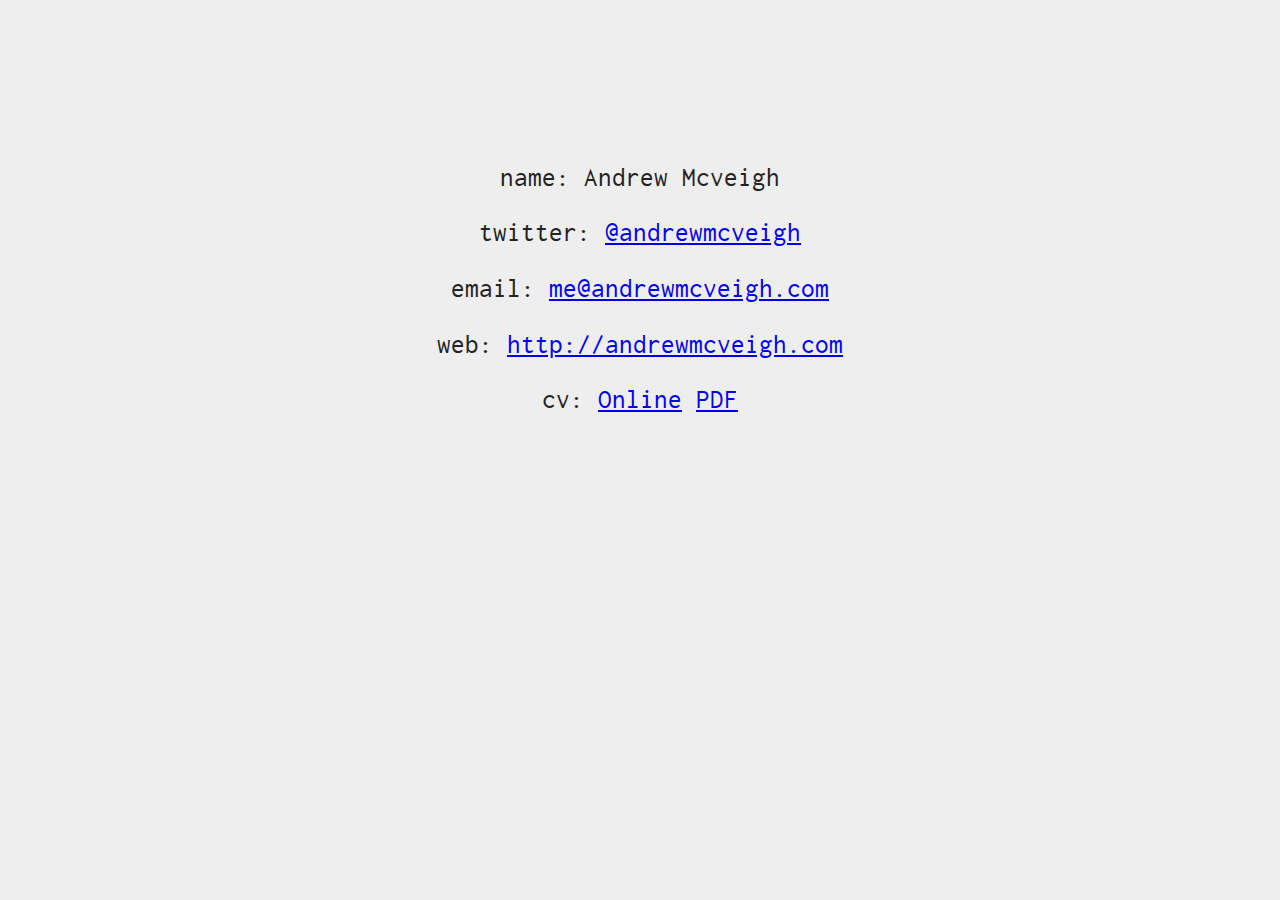
<file: index.html>
<!DOCTYPE html>
<html><head><title>andrewmcveigh.com</title><meta content="IE=8" http-equiv="x-ua-compatible" /></head><style type="text/css">
@font-face {
    font-family: 'InconsolataMedium';
    src: url('/font/Inconsolata-webfont.eot');
    src: url('/font/Inconsolata-webfont.eot?#iefix') format('embedded-opentype'),
         url('/font/Inconsolata-webfont.woff') format('woff'),
         url('/font/Inconsolata-webfont.ttf') format('truetype'),
         url('/font/Inconsolata-webfont.svg#InconsolataMedium') format('svg');
    font-weight: normal;
    font-style: normal;
}body {
  background-color: #EEE;
  color: #222;
  padding: 10% 0;}

p {
  text-align: center;
  font: 20pt 'InconsolataMedium';}

</style><body><p>name: Andrew Mcveigh</p><p>twitter: <a href="//twitter.com/andrewmcveigh">@andrewmcveigh</a></p><p>email: <a href="mailto:me@andrewmcveigh.com">me@andrewmcveigh.com</a></p><p>web: <a href="//andrewmcveigh.com">http://andrewmcveigh.com</a></p><p>cv: <a href="https://github.com/andrewmcveigh/curriculum-vitae">Online</a>&nbsp;<a href="https://github.com/andrewmcveigh/curriculum-vitae/blob/master/andrew_mcveigh-cv.pdf?raw=true">PDF</a></p></body></html>
</file>
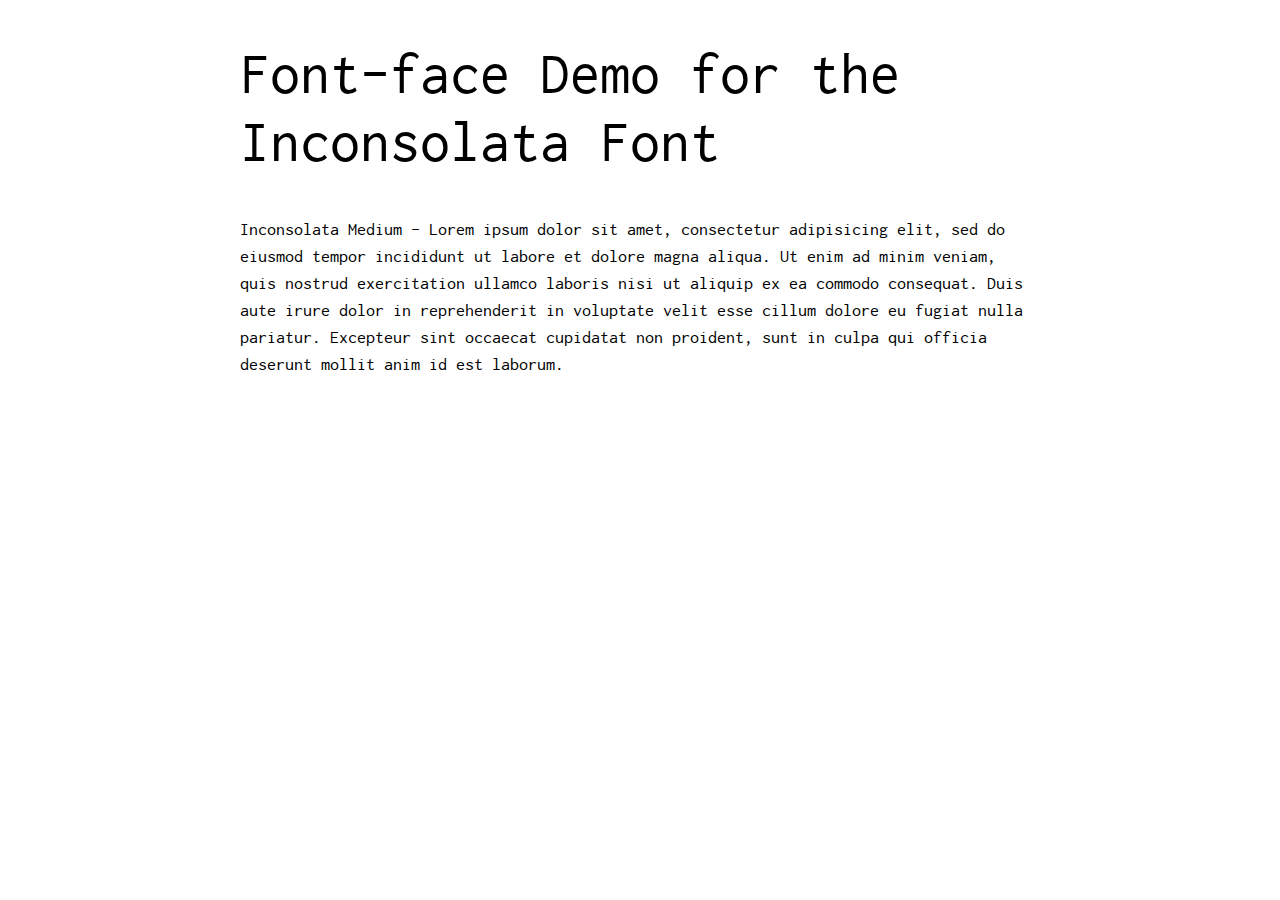
<file: font/demo.html>
<!DOCTYPE html PUBLIC "-//W3C//DTD XHTML 1.0 Strict//EN"
	"http://www.w3.org/TR/xhtml1/DTD/xhtml1-strict.dtd">

<html xmlns="http://www.w3.org/1999/xhtml" xml:lang="en" lang="en">
<head>
	<meta http-equiv="Content-Type" content="text/html; charset=utf-8"/>

	<title>Font Face Demo</title>
	<link rel="stylesheet" href="stylesheet.css" type="text/css" charset="utf-8">
	<style type="text/css" media="screen">
		h1.fontface {font: 60px/68px 'InconsolataMedium', Arial, sans-serif;letter-spacing: 0;}

		p.style1 {font: 18px/27px 'InconsolataMedium', Arial, sans-serif;}
		
		#container {
			width: 800px;
			margin-left: auto;
			margin-right: auto;
		}
	</style>
</head>

<body>
	<div id="container">
		<h1 class="fontface">Font-face Demo for the Inconsolata Font</h1>
	
	 

	<p class="style1">Inconsolata Medium - Lorem ipsum dolor sit amet, consectetur adipisicing elit, sed do eiusmod tempor incididunt ut labore et dolore magna aliqua. Ut enim ad minim veniam, quis nostrud exercitation ullamco laboris nisi ut aliquip ex ea commodo consequat. Duis aute irure dolor in reprehenderit in voluptate velit esse cillum dolore eu fugiat nulla pariatur. Excepteur sint occaecat cupidatat non proident, sunt in culpa qui officia deserunt mollit anim id est laborum.</p>

		</div>
</body>
</html>
</file>
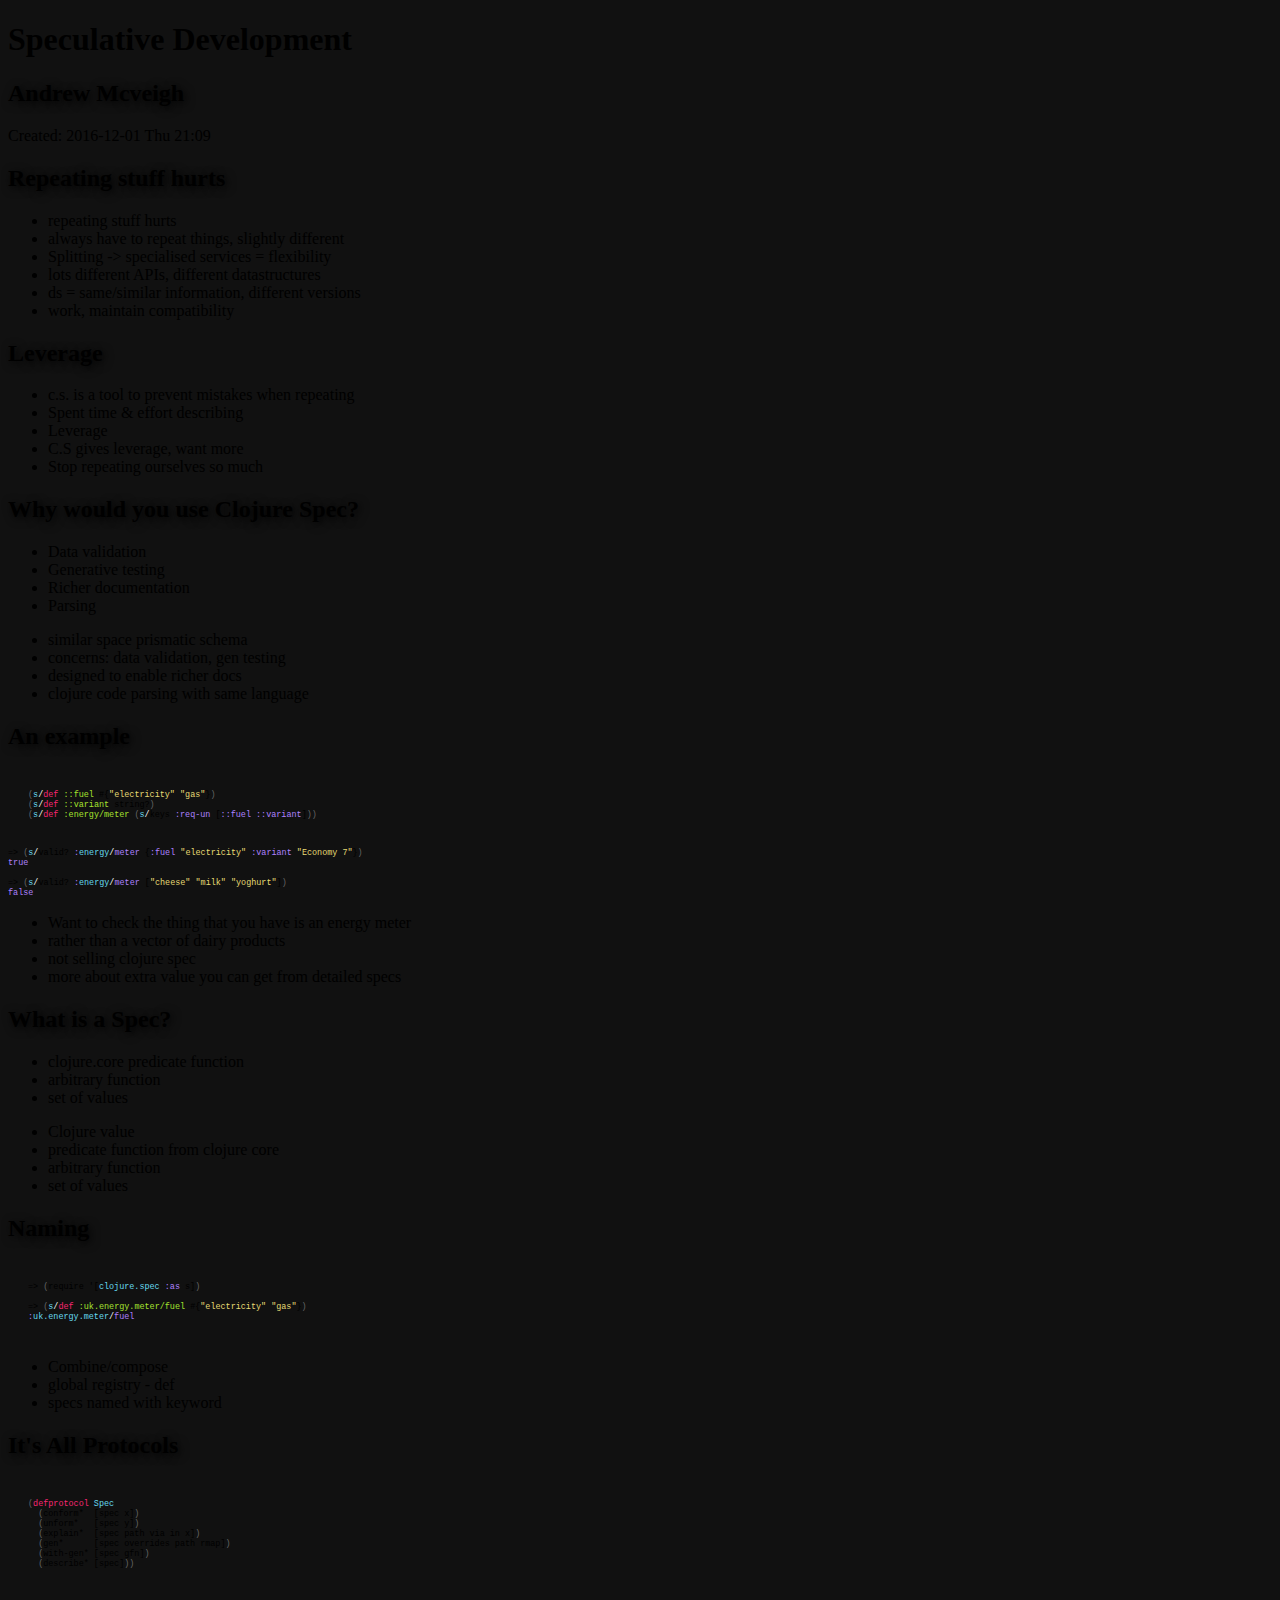
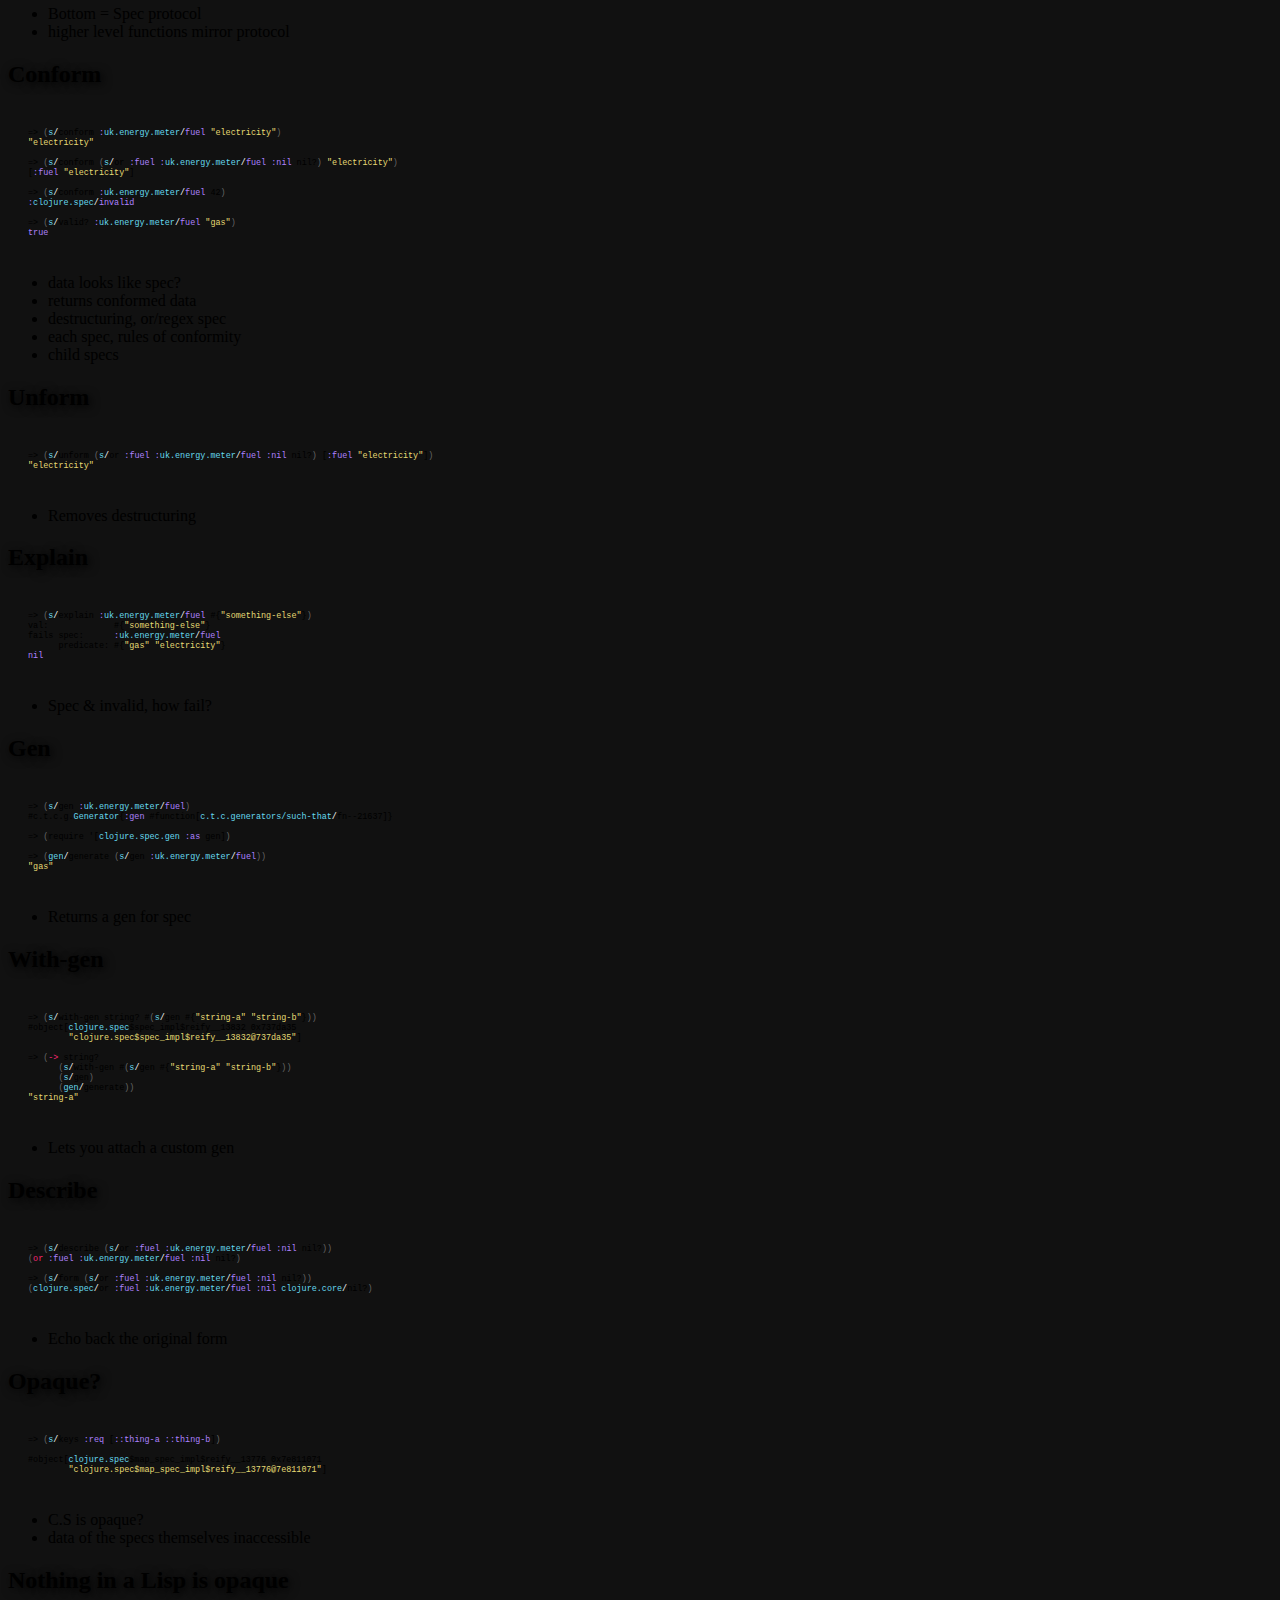
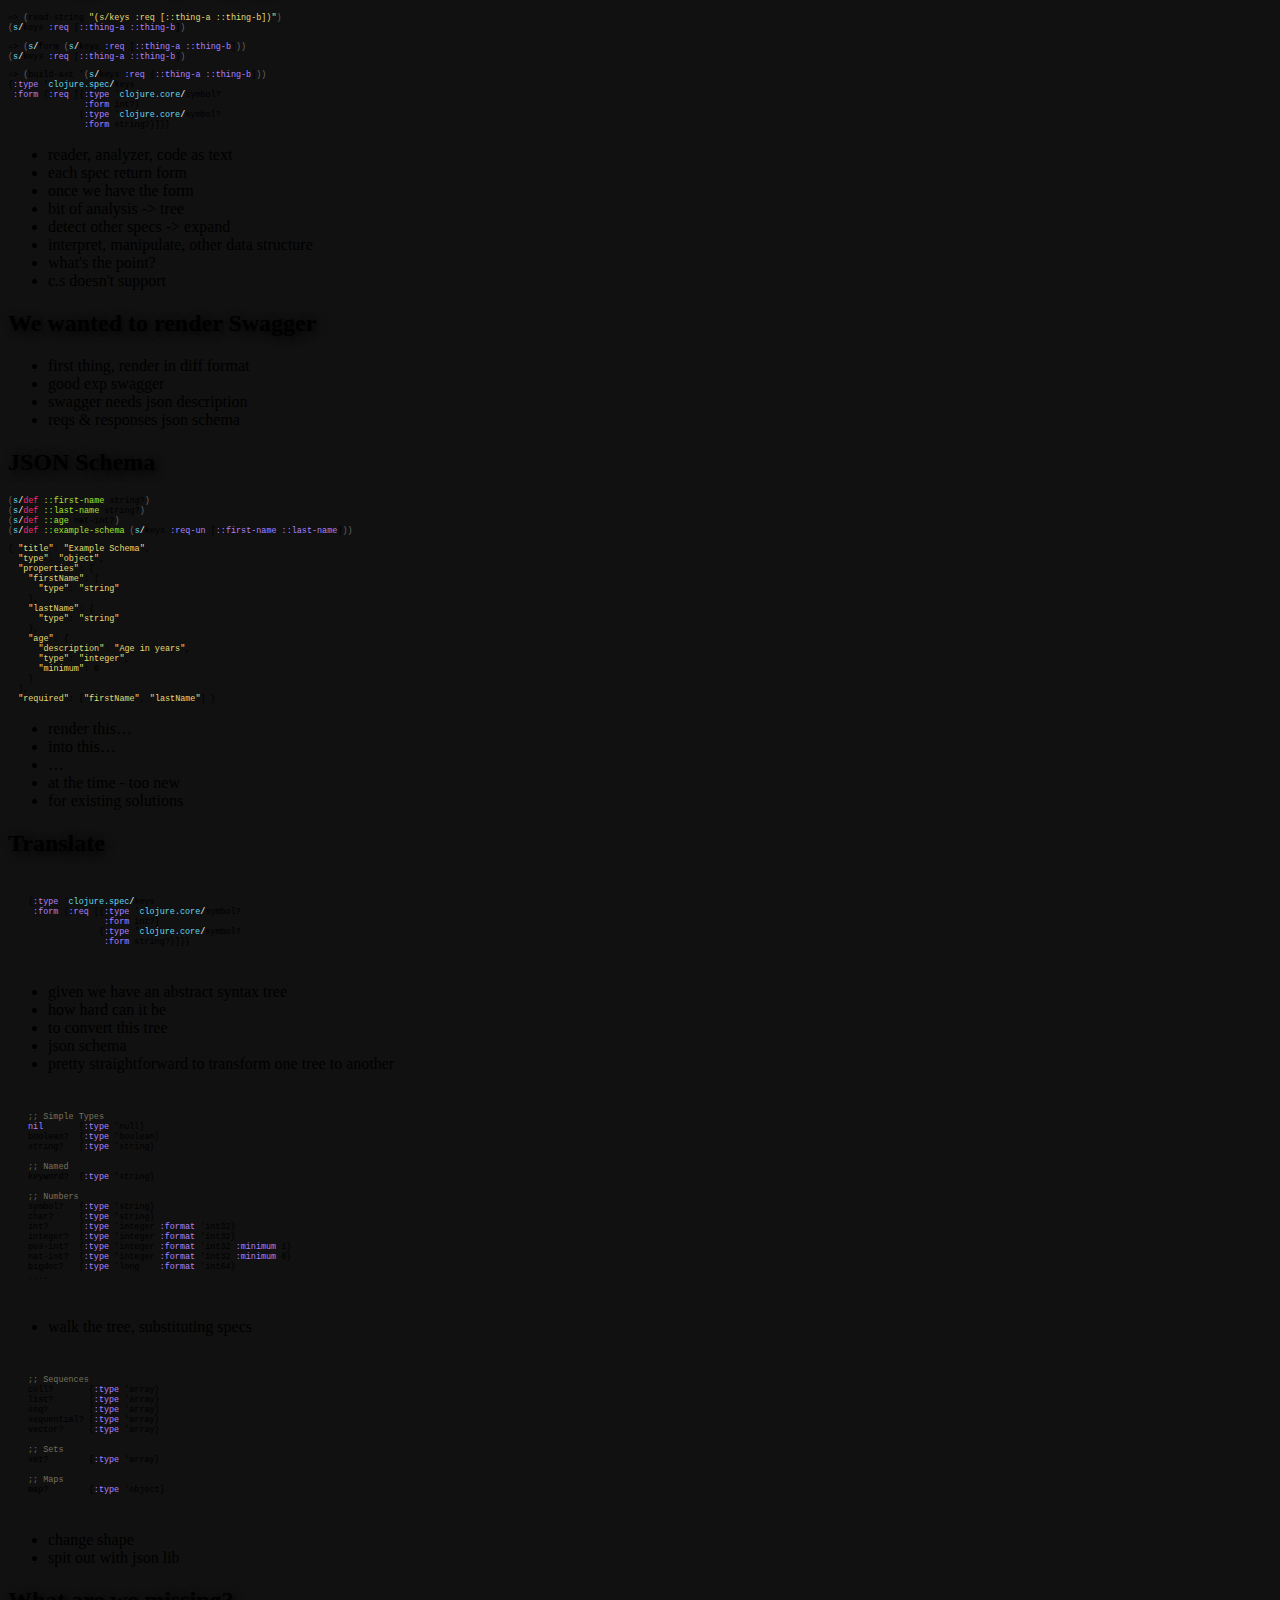
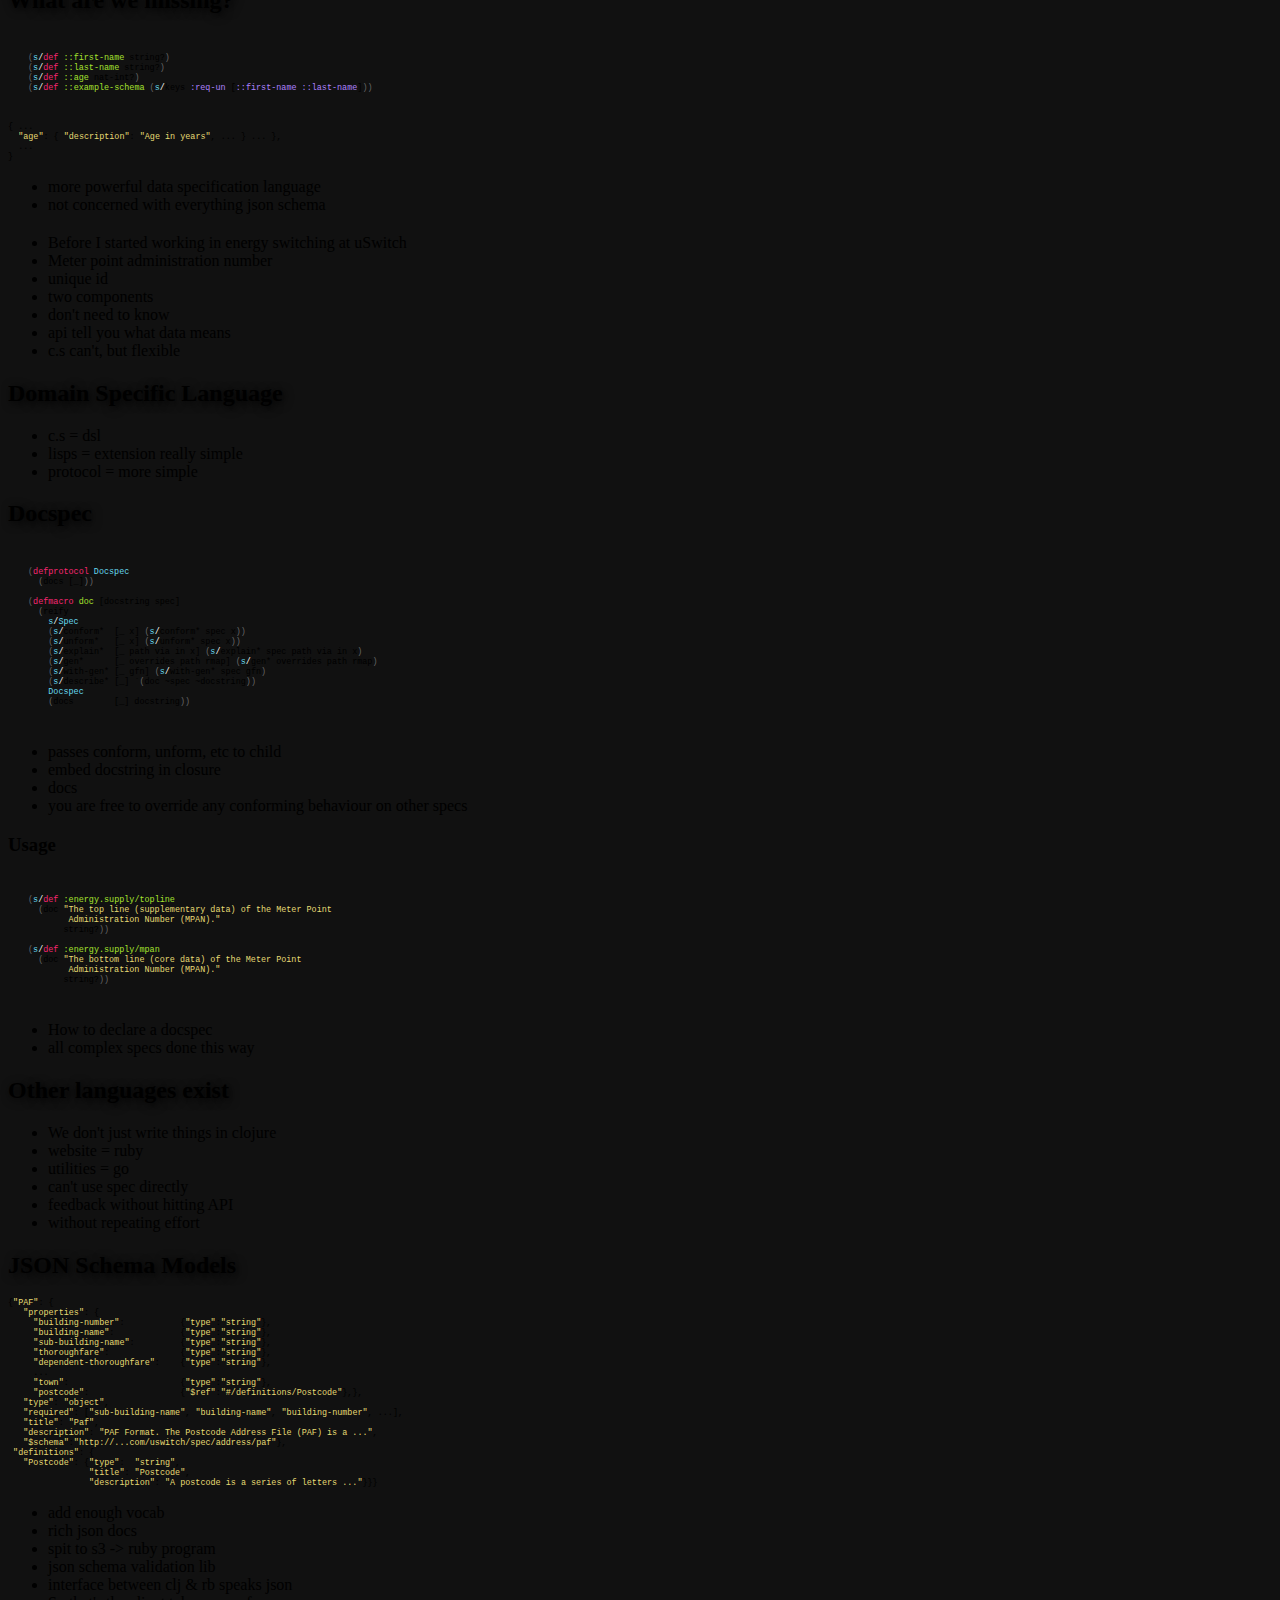
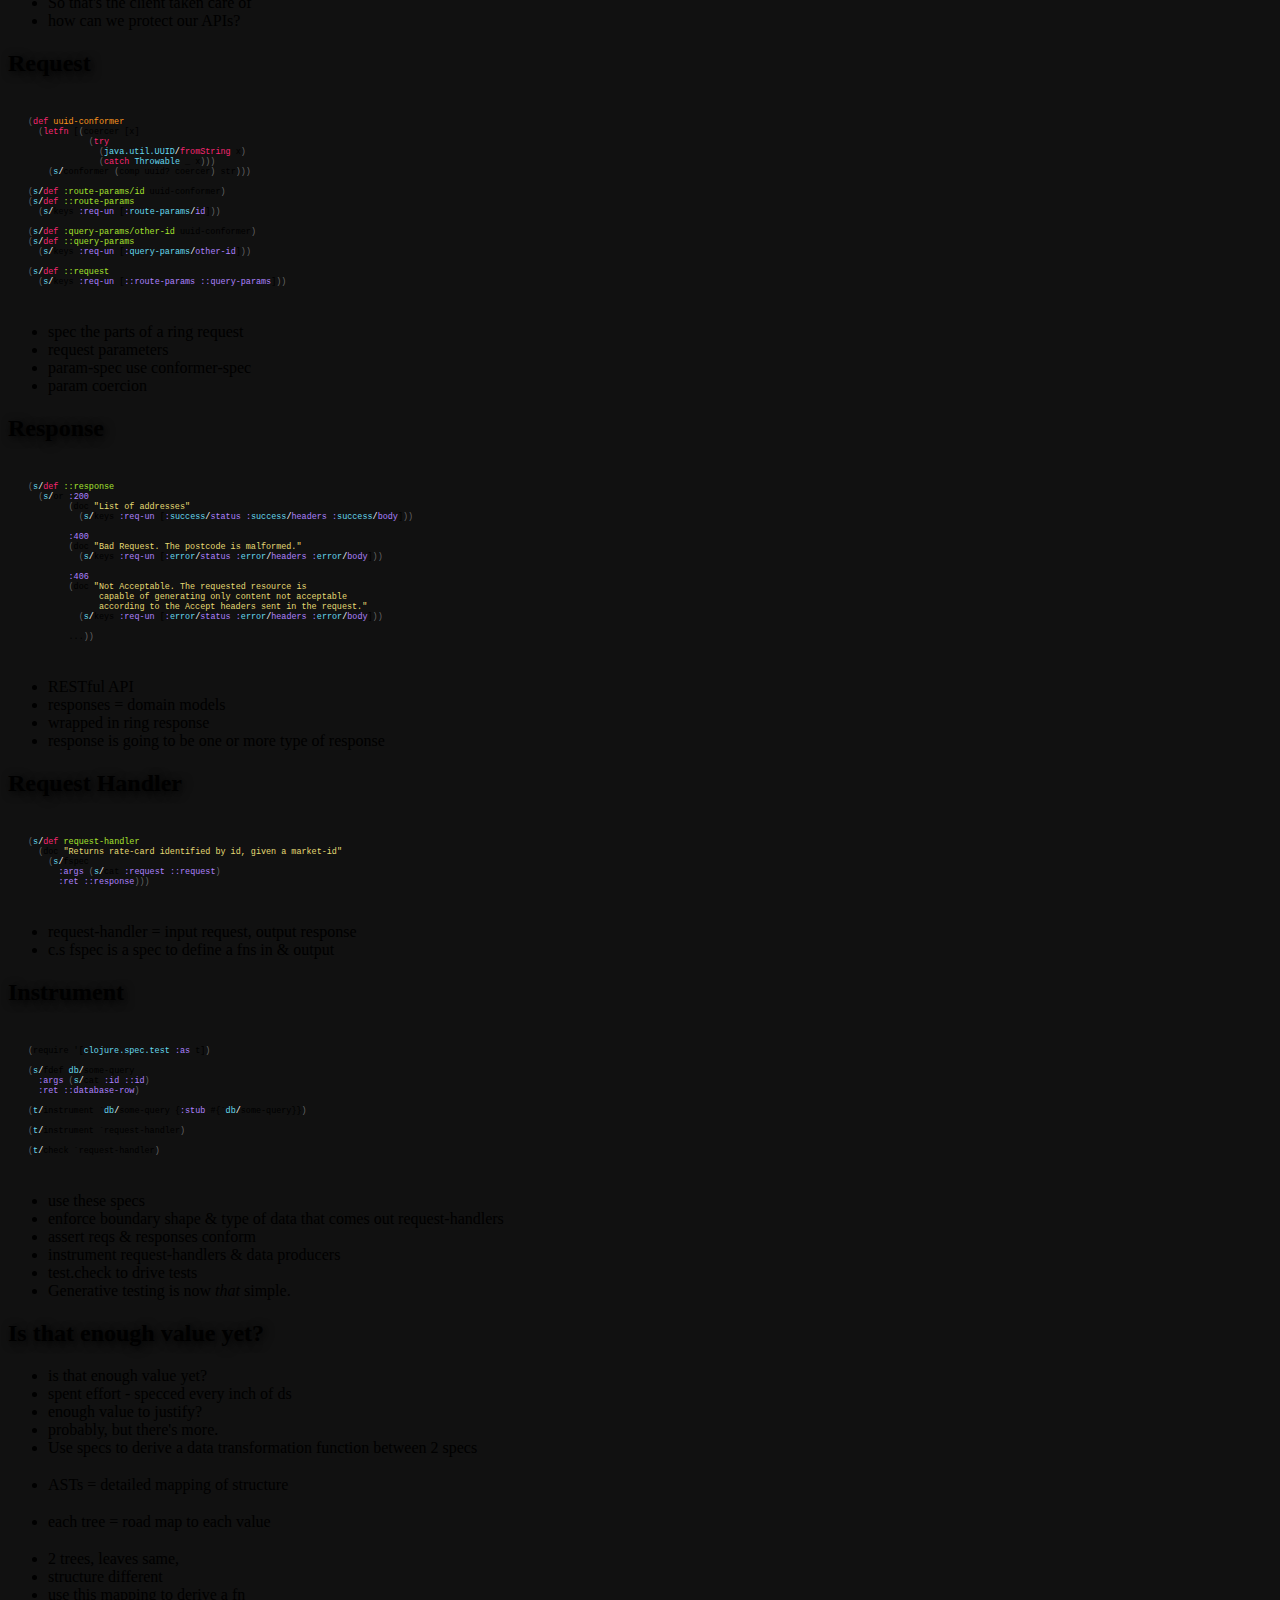
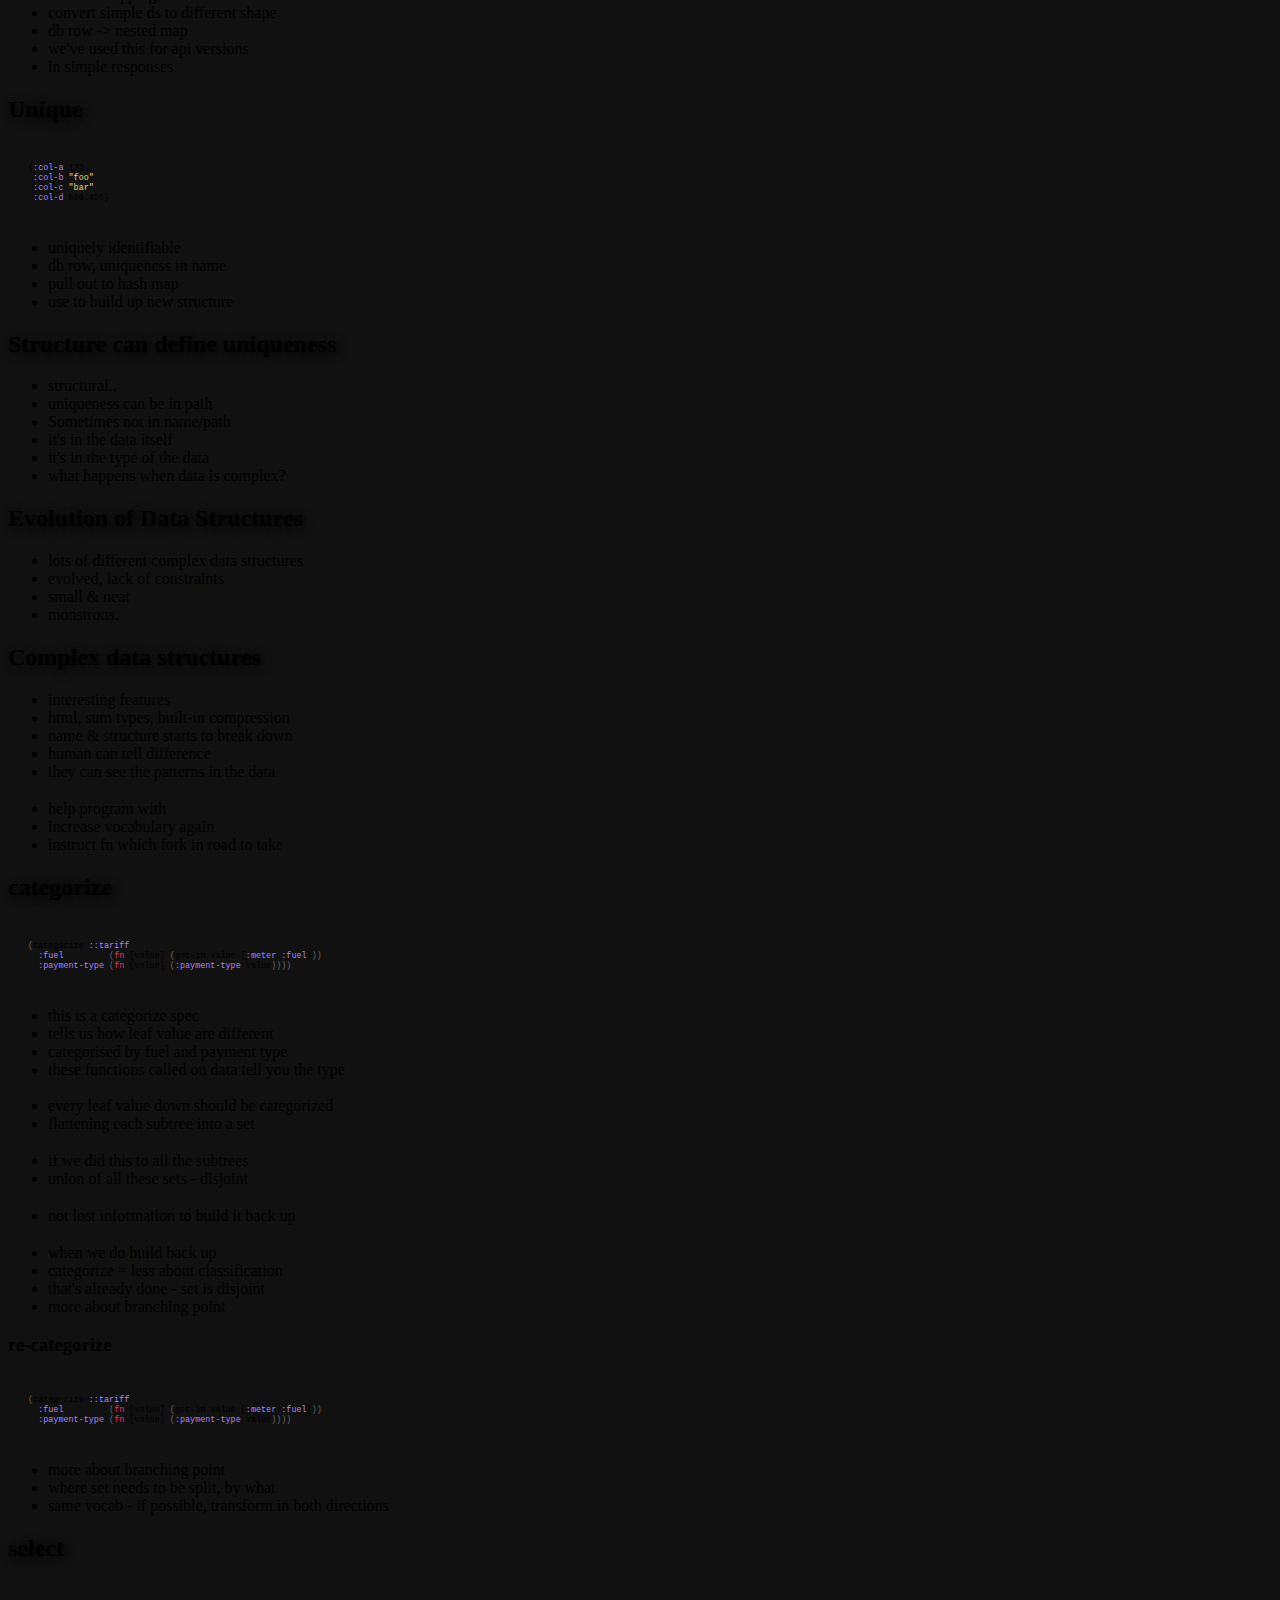
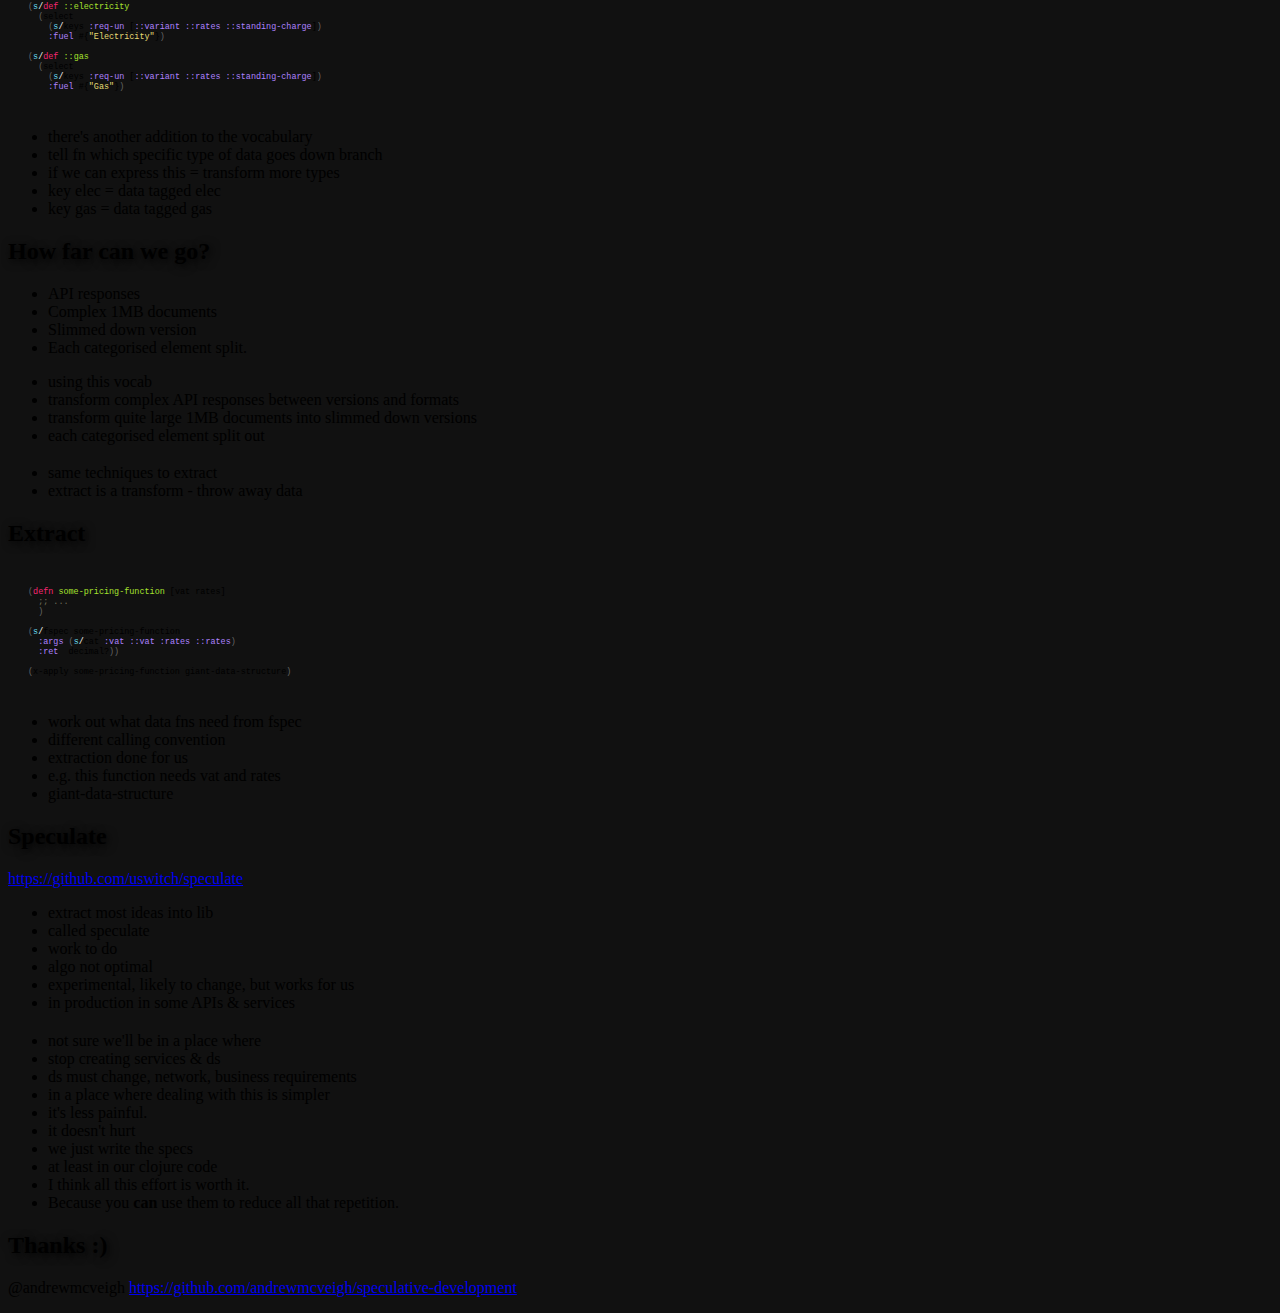
<file: talks/speculative-development/slides.html>
<!DOCTYPE html>
<html lang="en">
<head>
<meta charset="utf-8"/>
<title>Speculative Development</title>
<meta name="author" content="(Andrew Mcveigh)"/>
<style type="text/css">
.underline { text-decoration: underline; }
</style>
<link rel="stylesheet" href="file:///home/andrewmcveigh/code/reveal.js/css/reveal.css"/>

<link rel="stylesheet" href="file:///home/andrewmcveigh/code/reveal.js/css/theme/night.css" id="theme"/>

<link rel="stylesheet" href="./css/override.css"/>

<!-- If the query includes 'print-pdf', include the PDF print sheet -->
<script>
    if( window.location.search.match( /print-pdf/gi ) ) {
        var link = document.createElement( 'link' );
        link.rel = 'stylesheet';
        link.type = 'text/css';
        link.href = 'file:///home/andrewmcveigh/code/reveal.js/css/print/pdf.css';
        document.getElementsByTagName( 'head' )[0].appendChild( link );
    }
</script>
</head>
<body>
<div class="reveal">
<div class="slides">
<section id="sec-title-slide"><h1 class="title">Speculative Development</h1><h2 class="author">Andrew Mcveigh</h2><p class="date">Created: 2016-12-01 Thu 21:09</p>
</section>

<section>
<section id="slide-orgb28b4a0">
<h2 id="orgb28b4a0">Repeating stuff hurts</h2>
<aside class="notes">
<ul>
<li>repeating stuff hurts</li>
<li>always have to repeat things, slightly different</li>
<li>Splitting -&gt; specialised services = flexibility</li>
<li>lots different APIs, different datastructures</li>
<li>ds = same/similar information, different versions</li>
<li>work, maintain compatibility</li>

</ul>

</aside>
</section>
</section>
<section>
<section id="slide-org3d61a5f" data-background="./images/leverage.jpg">
<h2 id="org3d61a5f">Leverage</h2>
<aside class="notes">
<ul>
<li>c.s. is a tool to prevent mistakes when repeating</li>
<li>Spent time &amp; effort describing</li>
<li>Leverage</li>
<li>C.S gives leverage, want more</li>
<li>Stop repeating ourselves so much</li>

</ul>

</aside>
</section>
</section>
<section>
<section id="slide-orgfbae95a">
<h2 id="orgfbae95a">Why would you use Clojure Spec?</h2>
<ul>
<li class="fragment appear">Data validation</li>
<li class="fragment appear">Generative testing</li>
<li class="fragment appear">Richer documentation</li>
<li class="fragment appear">Parsing</li>

</ul>
<aside class="notes">
<ul>
<li>similar space prismatic schema</li>
<li>concerns: data validation, gen testing</li>
<li>designed to enable richer docs</li>
<li>clojure code parsing with same language</li>

</ul>

</aside>
</section>
</section>
<section>
<section id="slide-org8bc4cd7">
<h2 id="org8bc4cd7">An example</h2>
<div class="org-src-container">

<pre  class="src src-clojure"><span style="color: #666666;">(</span><span style="color: #66D9EF;">s</span><span style="color: #F8F8F2; background-color: #111111;">/</span><span style="color: #F92672;">def</span> <span style="color: #A6E22E;">::fuel</span> #{<span style="color: #E6DB74;">"electricity"</span> <span style="color: #E6DB74;">"gas"</span>}<span style="color: #666666;">)</span>
<span style="color: #666666;">(</span><span style="color: #66D9EF;">s</span><span style="color: #F8F8F2; background-color: #111111;">/</span><span style="color: #F92672;">def</span> <span style="color: #A6E22E;">::variant</span> string?<span style="color: #666666;">)</span>
<span style="color: #666666;">(</span><span style="color: #66D9EF;">s</span><span style="color: #F8F8F2; background-color: #111111;">/</span><span style="color: #F92672;">def</span> <span style="color: #A6E22E;">:energy/meter</span> <span style="color: #666666;">(</span><span style="color: #66D9EF;">s</span><span style="color: #F8F8F2; background-color: #111111;">/</span>keys <span style="color: #AE81FF;">:req-un</span> [<span style="color: #AE81FF;">::fuel</span> <span style="color: #AE81FF;">::variant</span>]<span style="color: #666666;">))</span>
</pre>
</div>
<div class="org-src-container">

<pre  class="fragment (appear)">=&gt; <span style="color: #666666;">(</span><span style="color: #66D9EF;">s</span><span style="color: #F8F8F2; background-color: #111111;">/</span>valid? <span style="color: #AE81FF;">:</span><span style="color: #66D9EF;">energy</span><span style="color: #F8F8F2; background-color: #111111;">/</span><span style="color: #AE81FF;">meter</span> {<span style="color: #AE81FF;">:fuel</span> <span style="color: #E6DB74;">"electricity"</span> <span style="color: #AE81FF;">:variant</span> <span style="color: #E6DB74;">"Economy 7"</span>}<span style="color: #666666;">)</span>
<span style="color: #AE81FF;">true</span>

=&gt; <span style="color: #666666;">(</span><span style="color: #66D9EF;">s</span><span style="color: #F8F8F2; background-color: #111111;">/</span>valid? <span style="color: #AE81FF;">:</span><span style="color: #66D9EF;">energy</span><span style="color: #F8F8F2; background-color: #111111;">/</span><span style="color: #AE81FF;">meter</span> [<span style="color: #E6DB74;">"cheese"</span> <span style="color: #E6DB74;">"milk"</span> <span style="color: #E6DB74;">"yoghurt"</span>]<span style="color: #666666;">)</span>
<span style="color: #AE81FF;">false</span>
</pre>
</div>
<aside class="notes">
<ul>
<li>Want to check the thing that you have is an energy meter</li>
<li>rather than a vector of dairy products</li>
<li>not selling clojure spec</li>
<li>more about extra value you can get from detailed specs</li>

</ul>

</aside>

</section>
</section>
<section>
<section id="slide-orgd758eed">
<h2 id="orgd758eed">What is a Spec?</h2>
<ul>
<li class="fragment appear">clojure.core predicate function</li>
<li class="fragment appear">arbitrary function</li>
<li class="fragment appear">set of values</li>

</ul>
<aside class="notes">
<ul>
<li>Clojure value</li>
<li>predicate function from clojure core</li>
<li>arbitrary function</li>
<li>set of values</li>

</ul>

</aside>

</section>
</section>
<section>
<section id="slide-org2881fd0">
<h2 id="org2881fd0">Naming</h2>
<div class="org-src-container">

<pre  class="src src-clojure">=&gt; <span style="color: #666666;">(</span>require '[<span style="color: #66D9EF;">clojure.spec</span> <span style="color: #AE81FF;">:as</span> s]<span style="color: #666666;">)</span>

=&gt; <span style="color: #666666;">(</span><span style="color: #66D9EF;">s</span><span style="color: #F8F8F2; background-color: #111111;">/</span><span style="color: #F92672;">def</span> <span style="color: #A6E22E;">:uk.energy.meter/fuel</span> #{<span style="color: #E6DB74;">"electricity"</span> <span style="color: #E6DB74;">"gas"</span>}<span style="color: #666666;">)</span>
<span style="color: #AE81FF;">:</span><span style="color: #66D9EF;">uk.energy.meter</span><span style="color: #F8F8F2; background-color: #111111;">/</span><span style="color: #AE81FF;">fuel</span>
</pre>
</div>
<aside class="notes">
<ul>
<li>Combine/compose</li>
<li>global registry - def</li>
<li>specs named with keyword</li>

</ul>

</aside>

</section>
</section>
<section>
<section id="slide-org37b2907">
<h2 id="org37b2907">It's All Protocols</h2>
<div class="org-src-container">

<pre  class="src src-clojure"><span style="color: #666666;">(</span><span style="color: #F92672;">defprotocol</span> <span style="color: #66D9EF;">Spec</span>
  <span style="color: #666666;">(</span>conform*  [spec x]<span style="color: #666666;">)</span>
  <span style="color: #666666;">(</span>unform*   [spec y]<span style="color: #666666;">)</span>
  <span style="color: #666666;">(</span>explain*  [spec path via in x]<span style="color: #666666;">)</span>
  <span style="color: #666666;">(</span>gen*      [spec overrides path rmap]<span style="color: #666666;">)</span>
  <span style="color: #666666;">(</span>with-gen* [spec gfn]<span style="color: #666666;">)</span>
  <span style="color: #666666;">(</span>describe* [spec]<span style="color: #666666;">))</span>
</pre>
</div>
<aside class="notes">
<ul>
<li>Bottom = Spec protocol</li>
<li>higher level functions mirror protocol</li>

</ul>

</aside>

</section>
</section>
<section>
<section id="slide-org445dcdc">
<h2 id="org445dcdc">Conform</h2>
<div class="org-src-container">

<pre  class="src src-clojure">=&gt; <span style="color: #666666;">(</span><span style="color: #66D9EF;">s</span><span style="color: #F8F8F2; background-color: #111111;">/</span>conform <span style="color: #AE81FF;">:</span><span style="color: #66D9EF;">uk.energy.meter</span><span style="color: #F8F8F2; background-color: #111111;">/</span><span style="color: #AE81FF;">fuel</span> <span style="color: #E6DB74;">"electricity"</span><span style="color: #666666;">)</span>
<span style="color: #E6DB74;">"electricity"</span>

=&gt; <span style="color: #666666;">(</span><span style="color: #66D9EF;">s</span><span style="color: #F8F8F2; background-color: #111111;">/</span>conform <span style="color: #666666;">(</span><span style="color: #66D9EF;">s</span><span style="color: #F8F8F2; background-color: #111111;">/</span>or <span style="color: #AE81FF;">:fuel</span> <span style="color: #AE81FF;">:</span><span style="color: #66D9EF;">uk.energy.meter</span><span style="color: #F8F8F2; background-color: #111111;">/</span><span style="color: #AE81FF;">fuel</span> <span style="color: #AE81FF;">:nil</span> nil?<span style="color: #666666;">)</span> <span style="color: #E6DB74;">"electricity"</span><span style="color: #666666;">)</span>
[<span style="color: #AE81FF;">:fuel</span> <span style="color: #E6DB74;">"electricity"</span>]

=&gt; <span style="color: #666666;">(</span><span style="color: #66D9EF;">s</span><span style="color: #F8F8F2; background-color: #111111;">/</span>conform <span style="color: #AE81FF;">:</span><span style="color: #66D9EF;">uk.energy.meter</span><span style="color: #F8F8F2; background-color: #111111;">/</span><span style="color: #AE81FF;">fuel</span> 42<span style="color: #666666;">)</span>
<span style="color: #AE81FF;">:</span><span style="color: #66D9EF;">clojure.spec</span><span style="color: #F8F8F2; background-color: #111111;">/</span><span style="color: #AE81FF;">invalid</span>

=&gt; <span style="color: #666666;">(</span><span style="color: #66D9EF;">s</span><span style="color: #F8F8F2; background-color: #111111;">/</span>valid? <span style="color: #AE81FF;">:</span><span style="color: #66D9EF;">uk.energy.meter</span><span style="color: #F8F8F2; background-color: #111111;">/</span><span style="color: #AE81FF;">fuel</span> <span style="color: #E6DB74;">"gas"</span><span style="color: #666666;">)</span>
<span style="color: #AE81FF;">true</span>
</pre>
</div>
<aside class="notes">
<ul>
<li>data looks like spec?</li>
<li>returns conformed data</li>
<li>destructuring, or/regex spec</li>
<li>each spec, rules of conformity</li>
<li>child specs</li>

</ul>

</aside>

</section>
</section>
<section>
<section id="slide-org4c5153a">
<h2 id="org4c5153a">Unform</h2>
<div class="org-src-container">

<pre  class="src src-clojure">=&gt; <span style="color: #666666;">(</span><span style="color: #66D9EF;">s</span><span style="color: #F8F8F2; background-color: #111111;">/</span>unform <span style="color: #666666;">(</span><span style="color: #66D9EF;">s</span><span style="color: #F8F8F2; background-color: #111111;">/</span>or <span style="color: #AE81FF;">:fuel</span> <span style="color: #AE81FF;">:</span><span style="color: #66D9EF;">uk.energy.meter</span><span style="color: #F8F8F2; background-color: #111111;">/</span><span style="color: #AE81FF;">fuel</span> <span style="color: #AE81FF;">:nil</span> nil?<span style="color: #666666;">)</span> [<span style="color: #AE81FF;">:fuel</span> <span style="color: #E6DB74;">"electricity"</span>]<span style="color: #666666;">)</span>
<span style="color: #E6DB74;">"electricity"</span>
</pre>
</div>
<aside class="notes">
<ul>
<li>Removes destructuring</li>

</ul>

</aside>

</section>
</section>
<section>
<section id="slide-org41d6b15">
<h2 id="org41d6b15">Explain</h2>
<div class="org-src-container">

<pre  class="src src-clojure">=&gt; <span style="color: #666666;">(</span><span style="color: #66D9EF;">s</span><span style="color: #F8F8F2; background-color: #111111;">/</span>explain <span style="color: #AE81FF;">:</span><span style="color: #66D9EF;">uk.energy.meter</span><span style="color: #F8F8F2; background-color: #111111;">/</span><span style="color: #AE81FF;">fuel</span> #{<span style="color: #E6DB74;">"something-else"</span>}<span style="color: #666666;">)</span>
val:             #{<span style="color: #E6DB74;">"something-else"</span>}
fails spec:      <span style="color: #AE81FF;">:</span><span style="color: #66D9EF;">uk.energy.meter</span><span style="color: #F8F8F2; background-color: #111111;">/</span><span style="color: #AE81FF;">fuel</span>
      predicate: #{<span style="color: #E6DB74;">"gas"</span> <span style="color: #E6DB74;">"electricity"</span>}
<span style="color: #AE81FF;">nil</span>
</pre>
</div>
<aside class="notes">
<ul>
<li>Spec &amp; invalid, how fail?</li>

</ul>

</aside>

</section>
</section>
<section>
<section id="slide-org3a794bb">
<h2 id="org3a794bb">Gen</h2>
<div class="org-src-container">

<pre  class="src src-clojure">=&gt; <span style="color: #666666;">(</span><span style="color: #66D9EF;">s</span><span style="color: #F8F8F2; background-color: #111111;">/</span>gen <span style="color: #AE81FF;">:</span><span style="color: #66D9EF;">uk.energy.meter</span><span style="color: #F8F8F2; background-color: #111111;">/</span><span style="color: #AE81FF;">fuel</span><span style="color: #666666;">)</span>
#c.t.c.g.<span style="color: #66D9EF;">Generator</span>{<span style="color: #AE81FF;">:gen</span> #function[<span style="color: #66D9EF;">c.t.c.generators/such-that</span><span style="color: #F8F8F2; background-color: #111111;">/</span>fn--21637]} 

=&gt; <span style="color: #666666;">(</span>require '[<span style="color: #66D9EF;">clojure.spec.gen</span> <span style="color: #AE81FF;">:as</span> gen]<span style="color: #666666;">)</span>

=&gt; <span style="color: #666666;">(</span><span style="color: #66D9EF;">gen</span><span style="color: #F8F8F2; background-color: #111111;">/</span>generate <span style="color: #666666;">(</span><span style="color: #66D9EF;">s</span><span style="color: #F8F8F2; background-color: #111111;">/</span>gen <span style="color: #AE81FF;">:</span><span style="color: #66D9EF;">uk.energy.meter</span><span style="color: #F8F8F2; background-color: #111111;">/</span><span style="color: #AE81FF;">fuel</span><span style="color: #666666;">))</span>
<span style="color: #E6DB74;">"gas"</span>
</pre>
</div>
<aside class="notes">
<ul>
<li>Returns a gen for spec</li>

</ul>

</aside>

</section>
</section>
<section>
<section id="slide-org325e605">
<h2 id="org325e605">With-gen</h2>
<div class="org-src-container">

<pre  class="src src-clojure">=&gt; <span style="color: #666666;">(</span><span style="color: #66D9EF;">s</span><span style="color: #F8F8F2; background-color: #111111;">/</span>with-gen string? #<span style="color: #666666;">(</span><span style="color: #66D9EF;">s</span><span style="color: #F8F8F2; background-color: #111111;">/</span>gen #{<span style="color: #E6DB74;">"string-a"</span> <span style="color: #E6DB74;">"string-b"</span>}<span style="color: #666666;">))</span>
#object[<span style="color: #66D9EF;">clojure.spec</span>$spec_impl$reify__13832 0x737da35
        <span style="color: #E6DB74;">"clojure.spec$spec_impl$reify__13832@737da35"</span>] 

=&gt; <span style="color: #666666;">(</span><span style="color: #F92672;">-&gt;</span> string?
      <span style="color: #666666;">(</span><span style="color: #66D9EF;">s</span><span style="color: #F8F8F2; background-color: #111111;">/</span>with-gen #<span style="color: #666666;">(</span><span style="color: #66D9EF;">s</span><span style="color: #F8F8F2; background-color: #111111;">/</span>gen #{<span style="color: #E6DB74;">"string-a"</span> <span style="color: #E6DB74;">"string-b"</span>}<span style="color: #666666;">))</span>
      <span style="color: #666666;">(</span><span style="color: #66D9EF;">s</span><span style="color: #F8F8F2; background-color: #111111;">/</span>gen<span style="color: #666666;">)</span>
      <span style="color: #666666;">(</span><span style="color: #66D9EF;">gen</span><span style="color: #F8F8F2; background-color: #111111;">/</span>generate<span style="color: #666666;">))</span>
<span style="color: #E6DB74;">"string-a"</span>
</pre>
</div>
<aside class="notes">
<ul>
<li>Lets you attach a custom gen</li>

</ul>

</aside>

</section>
</section>
<section>
<section id="slide-org46dedee">
<h2 id="org46dedee">Describe</h2>
<div class="org-src-container">

<pre  class="src src-clojure">=&gt; <span style="color: #666666;">(</span><span style="color: #66D9EF;">s</span><span style="color: #F8F8F2; background-color: #111111;">/</span>describe <span style="color: #666666;">(</span><span style="color: #66D9EF;">s</span><span style="color: #F8F8F2; background-color: #111111;">/</span>or <span style="color: #AE81FF;">:fuel</span> <span style="color: #AE81FF;">:</span><span style="color: #66D9EF;">uk.energy.meter</span><span style="color: #F8F8F2; background-color: #111111;">/</span><span style="color: #AE81FF;">fuel</span> <span style="color: #AE81FF;">:nil</span> nil?<span style="color: #666666;">))</span>
<span style="color: #666666;">(</span><span style="color: #F92672;">or</span> <span style="color: #AE81FF;">:fuel</span> <span style="color: #AE81FF;">:</span><span style="color: #66D9EF;">uk.energy.meter</span><span style="color: #F8F8F2; background-color: #111111;">/</span><span style="color: #AE81FF;">fuel</span> <span style="color: #AE81FF;">:nil</span> nil?<span style="color: #666666;">)</span>

=&gt; <span style="color: #666666;">(</span><span style="color: #66D9EF;">s</span><span style="color: #F8F8F2; background-color: #111111;">/</span>form <span style="color: #666666;">(</span><span style="color: #66D9EF;">s</span><span style="color: #F8F8F2; background-color: #111111;">/</span>or <span style="color: #AE81FF;">:fuel</span> <span style="color: #AE81FF;">:</span><span style="color: #66D9EF;">uk.energy.meter</span><span style="color: #F8F8F2; background-color: #111111;">/</span><span style="color: #AE81FF;">fuel</span> <span style="color: #AE81FF;">:nil</span> nil?<span style="color: #666666;">))</span>
<span style="color: #666666;">(</span><span style="color: #66D9EF;">clojure.spec</span><span style="color: #F8F8F2; background-color: #111111;">/</span>or <span style="color: #AE81FF;">:fuel</span> <span style="color: #AE81FF;">:</span><span style="color: #66D9EF;">uk.energy.meter</span><span style="color: #F8F8F2; background-color: #111111;">/</span><span style="color: #AE81FF;">fuel</span> <span style="color: #AE81FF;">:nil</span> <span style="color: #66D9EF;">clojure.core</span><span style="color: #F8F8F2; background-color: #111111;">/</span>nil?<span style="color: #666666;">)</span>
</pre>
</div>
<aside class="notes">
<ul>
<li>Echo back the original form</li>

</ul>

</aside>

</section>
</section>
<section>
<section id="slide-orga622d68" data-background="./images/opaque-glass.jpg">
<h2 id="orga622d68">Opaque?</h2>
<div class="org-src-container">

<pre  class="src src-clojure">=&gt; <span style="color: #666666;">(</span><span style="color: #66D9EF;">s</span><span style="color: #F8F8F2; background-color: #111111;">/</span>keys <span style="color: #AE81FF;">:req</span> [<span style="color: #AE81FF;">::thing-a</span> <span style="color: #AE81FF;">::thing-b</span>]<span style="color: #666666;">)</span>

#object[<span style="color: #66D9EF;">clojure.spec</span>$map_spec_impl$reify__13776 0x7e811071
        <span style="color: #E6DB74;">"clojure.spec$map_spec_impl$reify__13776@7e811071"</span>]
</pre>
</div>
<aside class="notes">
<ul>
<li>C.S is opaque?</li>
<li>data of the specs themselves inaccessible</li>

</ul>

</aside>

</section>
</section>
<section>
<section id="slide-orge084e77">
<h2 id="orge084e77">Nothing in a Lisp is opaque</h2>
<div class="org-src-container">

<pre  class="fragment (appear)">=&gt; <span style="color: #666666;">(</span>read-string <span style="color: #E6DB74;">"(s/keys </span><span style="color: #E6DB74;">:req</span><span style="color: #E6DB74;"> [</span><span style="color: #E6DB74;">::thing-a</span><span style="color: #E6DB74;"> </span><span style="color: #E6DB74;">::thing-b</span><span style="color: #E6DB74;">])"</span><span style="color: #666666;">)</span>
<span style="color: #666666;">(</span><span style="color: #66D9EF;">s</span><span style="color: #F8F8F2; background-color: #111111;">/</span>keys <span style="color: #AE81FF;">:req</span> [<span style="color: #AE81FF;">::thing-a</span> <span style="color: #AE81FF;">::thing-b</span>]<span style="color: #666666;">)</span>
</pre>
</div>

<div class="org-src-container">

<pre  class="fragment (appear)">=&gt; <span style="color: #666666;">(</span><span style="color: #66D9EF;">s</span><span style="color: #F8F8F2; background-color: #111111;">/</span>form <span style="color: #666666;">(</span><span style="color: #66D9EF;">s</span><span style="color: #F8F8F2; background-color: #111111;">/</span>keys <span style="color: #AE81FF;">:req</span> [<span style="color: #AE81FF;">::thing-a</span> <span style="color: #AE81FF;">::thing-b</span>]<span style="color: #666666;">))</span>
<span style="color: #666666;">(</span><span style="color: #66D9EF;">s</span><span style="color: #F8F8F2; background-color: #111111;">/</span>keys <span style="color: #AE81FF;">:req</span> [<span style="color: #AE81FF;">::thing-a</span> <span style="color: #AE81FF;">::thing-b</span>]<span style="color: #666666;">)</span>
</pre>
</div>

<div class="org-src-container">

<pre  class="fragment (appear)">=&gt; <span style="color: #666666;">(</span>build-ast '<span style="color: #666666;">(</span><span style="color: #66D9EF;">s</span><span style="color: #F8F8F2; background-color: #111111;">/</span>keys <span style="color: #AE81FF;">:req</span> [<span style="color: #AE81FF;">::thing-a</span> <span style="color: #AE81FF;">::thing-b</span>]<span style="color: #666666;">))</span>
{<span style="color: #AE81FF;">:type</span> '<span style="color: #66D9EF;">clojure.spec</span><span style="color: #F8F8F2; background-color: #111111;">/</span>keys
 <span style="color: #AE81FF;">:form</span> {<span style="color: #AE81FF;">:req</span> [{<span style="color: #AE81FF;">:type</span> '<span style="color: #66D9EF;">clojure.core</span><span style="color: #F8F8F2; background-color: #111111;">/</span>symbol?
               <span style="color: #AE81FF;">:form</span> int?}
              {<span style="color: #AE81FF;">:type</span> '<span style="color: #66D9EF;">clojure.core</span><span style="color: #F8F8F2; background-color: #111111;">/</span>symbol?
               <span style="color: #AE81FF;">:form</span> string?}]}}
</pre>
</div>
<aside class="notes">
<ul>
<li>reader, analyzer, code as text</li>
<li>each spec return form</li>
<li>once we have the form</li>
<li>bit of analysis -&gt; tree</li>
<li>detect other specs -&gt; expand</li>
<li>interpret, manipulate, other data structure</li>
<li>what's the point?</li>
<li>c.s doesn't support</li>

</ul>

</aside>
</section>
</section>
<section>
<section id="slide-org2efc222">
<h2 id="org2efc222">We wanted to render Swagger</h2>
<aside class="notes">
<ul>
<li>first thing, render in diff format</li>
<li>good exp swagger</li>
<li>swagger needs json description</li>
<li>reqs &amp; responses json schema</li>

</ul>

</aside>
</section>
</section>
<section>
<section id="slide-org19f5b51">
<h2 id="org19f5b51">JSON Schema</h2>
<div class="org-src-container">

<pre  class="fragment (appear)"><span style="color: #666666;">(</span><span style="color: #66D9EF;">s</span><span style="color: #F8F8F2; background-color: #111111;">/</span><span style="color: #F92672;">def</span> <span style="color: #A6E22E;">::first-name</span> string?<span style="color: #666666;">)</span>
<span style="color: #666666;">(</span><span style="color: #66D9EF;">s</span><span style="color: #F8F8F2; background-color: #111111;">/</span><span style="color: #F92672;">def</span> <span style="color: #A6E22E;">::last-name</span> string?<span style="color: #666666;">)</span>
<span style="color: #666666;">(</span><span style="color: #66D9EF;">s</span><span style="color: #F8F8F2; background-color: #111111;">/</span><span style="color: #F92672;">def</span> <span style="color: #A6E22E;">::age</span> nat-int?<span style="color: #666666;">)</span>
<span style="color: #666666;">(</span><span style="color: #66D9EF;">s</span><span style="color: #F8F8F2; background-color: #111111;">/</span><span style="color: #F92672;">def</span> <span style="color: #A6E22E;">::example-schema</span> <span style="color: #666666;">(</span><span style="color: #66D9EF;">s</span><span style="color: #F8F8F2; background-color: #111111;">/</span>keys <span style="color: #AE81FF;">:req-un</span> [<span style="color: #AE81FF;">::first-name</span> <span style="color: #AE81FF;">::last-name</span>]<span style="color: #666666;">))</span>
</pre>
</div>

<div class="org-src-container">

<pre  class="fragment (appear)">{ <span style="color: #E6DB74;">"title"</span>: <span style="color: #E6DB74;">"Example Schema"</span>,
  <span style="color: #E6DB74;">"type"</span>: <span style="color: #E6DB74;">"object"</span>,
  <span style="color: #E6DB74;">"properties"</span>: {
    <span style="color: #E6DB74;">"firstName"</span>: {
      <span style="color: #E6DB74;">"type"</span>: <span style="color: #E6DB74;">"string"</span>
    },
    <span style="color: #E6DB74;">"lastName"</span>: {
      <span style="color: #E6DB74;">"type"</span>: <span style="color: #E6DB74;">"string"</span>
    },
    <span style="color: #E6DB74;">"age"</span>: {
      <span style="color: #E6DB74;">"description"</span>: <span style="color: #E6DB74;">"Age in years"</span>,
      <span style="color: #E6DB74;">"type"</span>: <span style="color: #E6DB74;">"integer"</span>,
      <span style="color: #E6DB74;">"minimum"</span>: 0
    }
  },
  <span style="color: #E6DB74;">"required"</span>: [<span style="color: #E6DB74;">"firstName"</span>, <span style="color: #E6DB74;">"lastName"</span>] }
</pre>
</div>
<aside class="notes">
<ul>
<li>render this&#x2026;</li>
<li>into this&#x2026;</li>
<li>&#x2026;</li>
<li>at the time - too new</li>
<li>for existing solutions</li>

</ul>

</aside>

</section>
</section>
<section>
<section id="slide-orgda30116">
<h2 id="orgda30116">Translate</h2>
<div class="org-src-container">

<pre  class="src src-clojure">{<span style="color: #AE81FF;">:type</span> '<span style="color: #66D9EF;">clojure.spec</span><span style="color: #F8F8F2; background-color: #111111;">/</span>keys
 <span style="color: #AE81FF;">:form</span> {<span style="color: #AE81FF;">:req</span> [{<span style="color: #AE81FF;">:type</span> '<span style="color: #66D9EF;">clojure.core</span><span style="color: #F8F8F2; background-color: #111111;">/</span>symbol?
               <span style="color: #AE81FF;">:form</span> int?}
              {<span style="color: #AE81FF;">:type</span> '<span style="color: #66D9EF;">clojure.core</span><span style="color: #F8F8F2; background-color: #111111;">/</span>symbol?
               <span style="color: #AE81FF;">:form</span> string?}]}}
</pre>
</div>
<aside class="notes">
<ul>
<li>given we have an abstract syntax tree</li>
<li>how hard can it be</li>
<li>to convert this tree</li>
<li>json schema</li>
<li>pretty straightforward to transform one tree to another</li>

</ul>

</aside>
</section>
</section>
<section>
<section id="slide-org5165dc8">
<h3 id="org5165dc8"></h3>
<div class="org-src-container">

<pre  class="src src-clojure"><span style="color: #75715E;">;; </span><span style="color: #75715E; background-color: #111111;">Simple Types</span>
<span style="color: #AE81FF;">nil</span>       {<span style="color: #AE81FF;">:type</span> 'null}
boolean?  {<span style="color: #AE81FF;">:type</span> 'boolean}
string?   {<span style="color: #AE81FF;">:type</span> 'string}

<span style="color: #75715E;">;; </span><span style="color: #75715E; background-color: #111111;">Named</span>
keyword?  {<span style="color: #AE81FF;">:type</span> 'string}

<span style="color: #75715E;">;; </span><span style="color: #75715E; background-color: #111111;">Numbers</span>
symbol?   {<span style="color: #AE81FF;">:type</span> 'string}
char?     {<span style="color: #AE81FF;">:type</span> 'string}
int?      {<span style="color: #AE81FF;">:type</span> 'integer <span style="color: #AE81FF;">:format</span> 'int32}
integer?  {<span style="color: #AE81FF;">:type</span> 'integer <span style="color: #AE81FF;">:format</span> 'int32}
pos-int?  {<span style="color: #AE81FF;">:type</span> 'integer <span style="color: #AE81FF;">:format</span> 'int32 <span style="color: #AE81FF;">:minimum</span> 1}
nat-int?  {<span style="color: #AE81FF;">:type</span> 'integer <span style="color: #AE81FF;">:format</span> 'int32 <span style="color: #AE81FF;">:minimum</span> 0}
bigdec?   {<span style="color: #AE81FF;">:type</span> 'long    <span style="color: #AE81FF;">:format</span> 'int64}
....
</pre>
</div>
<aside class="notes">
<ul>
<li>walk the tree, substituting specs</li>

</ul>

</aside>
</section>
</section>
<section>
<section id="slide-orgfda8b16">
<h3 id="orgfda8b16"></h3>
<div class="org-src-container">

<pre  class="src src-clojure"><span style="color: #75715E;">;; </span><span style="color: #75715E; background-color: #111111;">Sequences</span>
coll?       {<span style="color: #AE81FF;">:type</span> 'array}
list?       {<span style="color: #AE81FF;">:type</span> 'array}
seq?        {<span style="color: #AE81FF;">:type</span> 'array}
sequential? {<span style="color: #AE81FF;">:type</span> 'array}
vector?     {<span style="color: #AE81FF;">:type</span> 'array}

<span style="color: #75715E;">;; </span><span style="color: #75715E; background-color: #111111;">Sets</span>
set?        {<span style="color: #AE81FF;">:type</span> 'array}

<span style="color: #75715E;">;; </span><span style="color: #75715E; background-color: #111111;">Maps</span>
map?        {<span style="color: #AE81FF;">:type</span> 'object}
</pre>
</div>
<aside class="notes">
<ul>
<li>change shape</li>
<li>spit out with json lib</li>

</ul>

</aside>

</section>
</section>
<section>
<section id="slide-org6896373">
<h2 id="org6896373">What are we missing?</h2>
<div class="org-src-container">

<pre  class="src src-clojure"><span style="color: #666666;">(</span><span style="color: #66D9EF;">s</span><span style="color: #F8F8F2; background-color: #111111;">/</span><span style="color: #F92672;">def</span> <span style="color: #A6E22E;">::first-name</span> string?<span style="color: #666666;">)</span>
<span style="color: #666666;">(</span><span style="color: #66D9EF;">s</span><span style="color: #F8F8F2; background-color: #111111;">/</span><span style="color: #F92672;">def</span> <span style="color: #A6E22E;">::last-name</span> string?<span style="color: #666666;">)</span>
<span style="color: #666666;">(</span><span style="color: #66D9EF;">s</span><span style="color: #F8F8F2; background-color: #111111;">/</span><span style="color: #F92672;">def</span> <span style="color: #A6E22E;">::age</span> nat-int?<span style="color: #666666;">)</span>
<span style="color: #666666;">(</span><span style="color: #66D9EF;">s</span><span style="color: #F8F8F2; background-color: #111111;">/</span><span style="color: #F92672;">def</span> <span style="color: #A6E22E;">::example-schema</span> <span style="color: #666666;">(</span><span style="color: #66D9EF;">s</span><span style="color: #F8F8F2; background-color: #111111;">/</span>keys <span style="color: #AE81FF;">:req-un</span> [<span style="color: #AE81FF;">::first-name</span> <span style="color: #AE81FF;">::last-name</span>]<span style="color: #666666;">))</span>
</pre>
</div>

<div class="org-src-container">

<pre  class="src src-javascript">{ ...
  <span style="color: #E6DB74;">"age"</span>: { <span style="color: #E6DB74;">"description"</span>: <span style="color: #E6DB74;">"Age in years"</span>, ... } ... },
  ...
}
</pre>
</div>
<aside class="notes">
<ul>
<li>more powerful data specification language</li>
<li>not concerned with everything json schema</li>

</ul>

</aside>

</section>
</section>
<section>
<section id="slide-orgbb7ae87" data-background="./images/mpan.jpg">
<h2 id="orgbb7ae87"></h2>
<aside class="notes">
<ul>
<li>Before I started working in energy switching at uSwitch</li>
<li>Meter point administration number</li>
<li>unique id</li>
<li>two components</li>
<li>don't need to know</li>
<li>api tell you what data means</li>
<li>c.s can't, but flexible</li>

</ul>

</aside>
</section>
</section>
<section>
<section id="slide-orgc98d17b" data-background="./images/domain-specific-language.jpg">
<h2 id="orgc98d17b">Domain Specific Language</h2>
<aside class="notes">
<ul>
<li>c.s = dsl</li>
<li>lisps = extension really simple</li>
<li>protocol = more simple</li>

</ul>

</aside>

</section>
</section>
<section>
<section id="slide-org48c3f43">
<h2 id="org48c3f43">Docspec</h2>
<div class="org-src-container">

<pre  class="src src-clojure"><span style="color: #666666;">(</span><span style="color: #F92672;">defprotocol</span> <span style="color: #66D9EF;">Docspec</span>
  <span style="color: #666666;">(</span>docs [_]<span style="color: #666666;">))</span>

<span style="color: #666666;">(</span><span style="color: #F92672;">defmacro</span> <span style="color: #A6E22E;">doc</span> [docstring spec]
  <span style="color: #666666;">(</span>reify
    <span style="color: #66D9EF;">s</span><span style="color: #F8F8F2; background-color: #111111;">/</span><span style="color: #66D9EF;">Spec</span>
    <span style="color: #666666;">(</span><span style="color: #66D9EF;">s</span><span style="color: #F8F8F2; background-color: #111111;">/</span>conform*  [_ x] <span style="color: #666666;">(</span><span style="color: #66D9EF;">s</span><span style="color: #F8F8F2; background-color: #111111;">/</span>conform* spec x<span style="color: #666666;">))</span>
    <span style="color: #666666;">(</span><span style="color: #66D9EF;">s</span><span style="color: #F8F8F2; background-color: #111111;">/</span>unform*   [_ x] <span style="color: #666666;">(</span><span style="color: #66D9EF;">s</span><span style="color: #F8F8F2; background-color: #111111;">/</span>unform* spec x<span style="color: #666666;">))</span>
    <span style="color: #666666;">(</span><span style="color: #66D9EF;">s</span><span style="color: #F8F8F2; background-color: #111111;">/</span>explain*  [_ path via in x] <span style="color: #666666;">(</span><span style="color: #66D9EF;">s</span><span style="color: #F8F8F2; background-color: #111111;">/</span>explain* spec path via in x<span style="color: #666666;">)</span>
    <span style="color: #666666;">(</span><span style="color: #66D9EF;">s</span><span style="color: #F8F8F2; background-color: #111111;">/</span>gen*      [_ overrides path rmap] <span style="color: #666666;">(</span><span style="color: #66D9EF;">s</span><span style="color: #F8F8F2; background-color: #111111;">/</span>gen* overrides path rmap<span style="color: #666666;">)</span>
    <span style="color: #666666;">(</span><span style="color: #66D9EF;">s</span><span style="color: #F8F8F2; background-color: #111111;">/</span>with-gen* [_ gfn] <span style="color: #666666;">(</span><span style="color: #66D9EF;">s</span><span style="color: #F8F8F2; background-color: #111111;">/</span>with-gen* spec gfn<span style="color: #666666;">)</span>
    <span style="color: #666666;">(</span><span style="color: #66D9EF;">s</span><span style="color: #F8F8F2; background-color: #111111;">/</span>describe* [_] `<span style="color: #666666;">(</span>doc ~spec ~docstring<span style="color: #666666;">))</span>
    <span style="color: #66D9EF;">Docspec</span>
    <span style="color: #666666;">(</span>docs        [_] docstring<span style="color: #666666;">))</span>
</pre>
</div>
<aside class="notes">
<ul>
<li>passes conform, unform, etc to child</li>
<li>embed docstring in closure</li>
<li>docs</li>
<li>you are free to override any conforming behaviour on other specs</li>

</ul>

</aside>
</section>
</section>
<section>
<section id="slide-orgbf0e895">
<h3 id="orgbf0e895">Usage</h3>
<div class="org-src-container">

<pre  class="src src-clojure"><span style="color: #666666;">(</span><span style="color: #66D9EF;">s</span><span style="color: #F8F8F2; background-color: #111111;">/</span><span style="color: #F92672;">def</span> <span style="color: #A6E22E;">:energy.supply/topline</span>
  <span style="color: #666666;">(</span>doc <span style="color: #E6DB74;">"The top line (supplementary data) of the Meter Point</span>
<span style="color: #E6DB74;">        Administration Number (MPAN)."</span>
       string?<span style="color: #666666;">))</span>

<span style="color: #666666;">(</span><span style="color: #66D9EF;">s</span><span style="color: #F8F8F2; background-color: #111111;">/</span><span style="color: #F92672;">def</span> <span style="color: #A6E22E;">:energy.supply/mpan</span>
  <span style="color: #666666;">(</span>doc <span style="color: #E6DB74;">"The bottom line (core data) of the Meter Point</span>
<span style="color: #E6DB74;">        Administration Number (MPAN)."</span>
       string?<span style="color: #666666;">))</span>
</pre>
</div>
<aside class="notes">
<ul>
<li>How to declare a docspec</li>
<li>all complex specs done this way</li>

</ul>

</aside>
</section>
</section>
<section>
<section id="slide-org5cdd8b5">
<h2 id="org5cdd8b5">Other languages exist</h2>
<aside class="notes">
<ul>
<li>We don't just write things in clojure</li>
<li>website = ruby</li>
<li>utilities = go</li>
<li>can't use spec directly</li>
<li>feedback without hitting API</li>
<li>without repeating effort</li>

</ul>

</aside>
</section>
</section>
<section>
<section id="slide-orgb5d4dd1">
<h2 id="orgb5d4dd1">JSON Schema Models</h2>
<div class="org-src-container">

<pre  class="src src-javascript">{<span style="color: #E6DB74;">"PAF"</span>: {
   <span style="color: #E6DB74;">"properties"</span>: {
     <span style="color: #E6DB74;">"building-number"</span>:           {<span style="color: #E6DB74;">"type"</span>:<span style="color: #E6DB74;">"string"</span>},
     <span style="color: #E6DB74;">"building-name"</span>:             {<span style="color: #E6DB74;">"type"</span>:<span style="color: #E6DB74;">"string"</span>},
     <span style="color: #E6DB74;">"sub-building-name"</span>:         {<span style="color: #E6DB74;">"type"</span>:<span style="color: #E6DB74;">"string"</span>},
     <span style="color: #E6DB74;">"thoroughfare"</span>:              {<span style="color: #E6DB74;">"type"</span>:<span style="color: #E6DB74;">"string"</span>},
     <span style="color: #E6DB74;">"dependent-thoroughfare"</span>:    {<span style="color: #E6DB74;">"type"</span>:<span style="color: #E6DB74;">"string"</span>},
     ...
     <span style="color: #E6DB74;">"town"</span>:                      {<span style="color: #E6DB74;">"type"</span>:<span style="color: #E6DB74;">"string"</span>},
     <span style="color: #E6DB74;">"postcode"</span>:                  {<span style="color: #E6DB74;">"$ref"</span>:<span style="color: #E6DB74;">"#/definitions/Postcode"</span>},},
   <span style="color: #E6DB74;">"type"</span>: <span style="color: #E6DB74;">"object"</span>,
   <span style="color: #E6DB74;">"required"</span>: [<span style="color: #E6DB74;">"sub-building-name"</span>, <span style="color: #E6DB74;">"building-name"</span>, <span style="color: #E6DB74;">"building-number"</span>, ...],
   <span style="color: #E6DB74;">"title"</span>: <span style="color: #E6DB74;">"Paf"</span>,
   <span style="color: #E6DB74;">"description"</span>: <span style="color: #E6DB74;">"PAF Format. The Postcode Address File (PAF) is a ..."</span>,
   <span style="color: #E6DB74;">"$schema"</span>:<span style="color: #E6DB74;">"http://...com/uswitch/spec/address/paf"</span>},
 <span style="color: #E6DB74;">"definitions"</span>: {
   <span style="color: #E6DB74;">"Postcode"</span>: {<span style="color: #E6DB74;">"type"</span>:  <span style="color: #E6DB74;">"string"</span>,
                <span style="color: #E6DB74;">"title"</span>: <span style="color: #E6DB74;">"Postcode"</span>,
                <span style="color: #E6DB74;">"description"</span>: <span style="color: #E6DB74;">"A postcode is a series of letters ..."</span>}}}
</pre>
</div>
<aside class="notes">
<ul>
<li>add enough vocab</li>
<li>rich json docs</li>
<li>spit to s3 -&gt; ruby program</li>
<li>json schema validation lib</li>
<li>interface between clj &amp; rb speaks json</li>

<li>So that's the client taken care of</li>
<li>how can we protect our APIs?</li>

</ul>

</aside>

</section>
</section>
<section>
<section id="slide-orgfbda6dc">
<h2 id="orgfbda6dc">Request</h2>
<div class="org-src-container">

<pre  class="src src-clojure"><span style="color: #666666;">(</span><span style="color: #F92672;">def</span> <span style="color: #FD971F;">uuid-conformer</span>
  <span style="color: #666666;">(</span><span style="color: #F92672;">letfn</span> [<span style="color: #666666;">(</span>coercer [x]
            <span style="color: #666666;">(</span><span style="color: #F92672;">try</span>
              <span style="color: #666666;">(</span><span style="color: #66D9EF;">java.util.UUID</span><span style="color: #F8F8F2; background-color: #111111;">/</span><span style="color: #F92672;">fromString</span> x<span style="color: #666666;">)</span>
              <span style="color: #666666;">(</span><span style="color: #F92672;">catch</span> <span style="color: #66D9EF;">Throwable</span> _ x<span style="color: #666666;">)))</span> 
    <span style="color: #666666;">(</span><span style="color: #66D9EF;">s</span><span style="color: #F8F8F2; background-color: #111111;">/</span>conformer <span style="color: #666666;">(</span>comp uuid? coercer<span style="color: #666666;">)</span> str<span style="color: #666666;">)))</span>

<span style="color: #666666;">(</span><span style="color: #66D9EF;">s</span><span style="color: #F8F8F2; background-color: #111111;">/</span><span style="color: #F92672;">def</span> <span style="color: #A6E22E;">:route-params/id</span> uuid-conformer<span style="color: #666666;">)</span>
<span style="color: #666666;">(</span><span style="color: #66D9EF;">s</span><span style="color: #F8F8F2; background-color: #111111;">/</span><span style="color: #F92672;">def</span> <span style="color: #A6E22E;">::route-params</span>
  <span style="color: #666666;">(</span><span style="color: #66D9EF;">s</span><span style="color: #F8F8F2; background-color: #111111;">/</span>keys <span style="color: #AE81FF;">:req-un</span> [<span style="color: #AE81FF;">:</span><span style="color: #66D9EF;">route-params</span><span style="color: #F8F8F2; background-color: #111111;">/</span><span style="color: #AE81FF;">id</span>]<span style="color: #666666;">))</span>

<span style="color: #666666;">(</span><span style="color: #66D9EF;">s</span><span style="color: #F8F8F2; background-color: #111111;">/</span><span style="color: #F92672;">def</span> <span style="color: #A6E22E;">:query-params/other-id</span> uuid-conformer<span style="color: #666666;">)</span>
<span style="color: #666666;">(</span><span style="color: #66D9EF;">s</span><span style="color: #F8F8F2; background-color: #111111;">/</span><span style="color: #F92672;">def</span> <span style="color: #A6E22E;">::query-params</span>
  <span style="color: #666666;">(</span><span style="color: #66D9EF;">s</span><span style="color: #F8F8F2; background-color: #111111;">/</span>keys <span style="color: #AE81FF;">:req-un</span> [<span style="color: #AE81FF;">:</span><span style="color: #66D9EF;">query-params</span><span style="color: #F8F8F2; background-color: #111111;">/</span><span style="color: #AE81FF;">other-id</span>]<span style="color: #666666;">))</span>

<span style="color: #666666;">(</span><span style="color: #66D9EF;">s</span><span style="color: #F8F8F2; background-color: #111111;">/</span><span style="color: #F92672;">def</span> <span style="color: #A6E22E;">::request</span>
  <span style="color: #666666;">(</span><span style="color: #66D9EF;">s</span><span style="color: #F8F8F2; background-color: #111111;">/</span>keys <span style="color: #AE81FF;">:req-un</span> [<span style="color: #AE81FF;">::route-params</span> <span style="color: #AE81FF;">::query-params</span>]<span style="color: #666666;">))</span>
</pre>
</div>
<aside class="notes">
<ul>
<li>spec the parts of a ring request</li>
<li>request parameters</li>
<li>param-spec use conformer-spec</li>
<li>param coercion</li>

</ul>

</aside>

</section>
</section>
<section>
<section id="slide-orgadeffe5">
<h2 id="orgadeffe5">Response</h2>
<div class="org-src-container">

<pre  class="src src-clojure"><span style="color: #666666;">(</span><span style="color: #66D9EF;">s</span><span style="color: #F8F8F2; background-color: #111111;">/</span><span style="color: #F92672;">def</span> <span style="color: #A6E22E;">::response</span>
  <span style="color: #666666;">(</span><span style="color: #66D9EF;">s</span><span style="color: #F8F8F2; background-color: #111111;">/</span>or <span style="color: #AE81FF;">:200</span>
        <span style="color: #666666;">(</span>doc <span style="color: #E6DB74;">"List of addresses"</span>
          <span style="color: #666666;">(</span><span style="color: #66D9EF;">s</span><span style="color: #F8F8F2; background-color: #111111;">/</span>keys <span style="color: #AE81FF;">:req-un</span> [<span style="color: #AE81FF;">:</span><span style="color: #66D9EF;">success</span><span style="color: #F8F8F2; background-color: #111111;">/</span><span style="color: #AE81FF;">status</span> <span style="color: #AE81FF;">:</span><span style="color: #66D9EF;">success</span><span style="color: #F8F8F2; background-color: #111111;">/</span><span style="color: #AE81FF;">headers</span> <span style="color: #AE81FF;">:</span><span style="color: #66D9EF;">success</span><span style="color: #F8F8F2; background-color: #111111;">/</span><span style="color: #AE81FF;">body</span>]<span style="color: #666666;">))</span>

        <span style="color: #AE81FF;">:400</span>
        <span style="color: #666666;">(</span>doc <span style="color: #E6DB74;">"Bad Request. The postcode is malformed."</span>
          <span style="color: #666666;">(</span><span style="color: #66D9EF;">s</span><span style="color: #F8F8F2; background-color: #111111;">/</span>keys <span style="color: #AE81FF;">:req-un</span> [<span style="color: #AE81FF;">:</span><span style="color: #66D9EF;">error</span><span style="color: #F8F8F2; background-color: #111111;">/</span><span style="color: #AE81FF;">status</span> <span style="color: #AE81FF;">:</span><span style="color: #66D9EF;">error</span><span style="color: #F8F8F2; background-color: #111111;">/</span><span style="color: #AE81FF;">headers</span> <span style="color: #AE81FF;">:</span><span style="color: #66D9EF;">error</span><span style="color: #F8F8F2; background-color: #111111;">/</span><span style="color: #AE81FF;">body</span>]<span style="color: #666666;">))</span>

        <span style="color: #AE81FF;">:406</span>
        <span style="color: #666666;">(</span>doc <span style="color: #E6DB74;">"Not Acceptable. The requested resource is</span>
<span style="color: #E6DB74;">              capable of generating only content not acceptable</span>
<span style="color: #E6DB74;">              according to the Accept headers sent in the request."</span>
          <span style="color: #666666;">(</span><span style="color: #66D9EF;">s</span><span style="color: #F8F8F2; background-color: #111111;">/</span>keys <span style="color: #AE81FF;">:req-un</span> [<span style="color: #AE81FF;">:</span><span style="color: #66D9EF;">error</span><span style="color: #F8F8F2; background-color: #111111;">/</span><span style="color: #AE81FF;">status</span> <span style="color: #AE81FF;">:</span><span style="color: #66D9EF;">error</span><span style="color: #F8F8F2; background-color: #111111;">/</span><span style="color: #AE81FF;">headers</span> <span style="color: #AE81FF;">:</span><span style="color: #66D9EF;">error</span><span style="color: #F8F8F2; background-color: #111111;">/</span><span style="color: #AE81FF;">body</span>]<span style="color: #666666;">))</span>

        ...<span style="color: #666666;">))</span>
</pre>
</div>
<aside class="notes">
<ul>
<li>RESTful API</li>
<li>responses = domain models</li>
<li>wrapped in ring response</li>
<li>response is going to be one or more type of response</li>

</ul>

</aside>
</section>
</section>
<section>
<section id="slide-orga258e89">
<h2 id="orga258e89">Request Handler</h2>
<div class="org-src-container">

<pre  class="src src-clojure"><span style="color: #666666;">(</span><span style="color: #66D9EF;">s</span><span style="color: #F8F8F2; background-color: #111111;">/</span><span style="color: #F92672;">def</span> <span style="color: #A6E22E;">request-handler</span>
  <span style="color: #666666;">(</span>doc <span style="color: #E6DB74;">"Returns rate-card identified by id, given a market-id"</span>
    <span style="color: #666666;">(</span><span style="color: #66D9EF;">s</span><span style="color: #F8F8F2; background-color: #111111;">/</span>fspec 
      <span style="color: #AE81FF;">:args</span> <span style="color: #666666;">(</span><span style="color: #66D9EF;">s</span><span style="color: #F8F8F2; background-color: #111111;">/</span>cat <span style="color: #AE81FF;">:request</span> <span style="color: #AE81FF;">::request</span><span style="color: #666666;">)</span>
      <span style="color: #AE81FF;">:ret</span> <span style="color: #AE81FF;">::response</span><span style="color: #666666;">)))</span>
</pre>
</div>
<aside class="notes">
<ul>
<li>request-handler = input request, output response</li>
<li>c.s fspec is a spec to define a fns in &amp; output</li>

</ul>

</aside>
</section>
</section>
<section>
<section id="slide-orgffc36ec">
<h2 id="orgffc36ec">Instrument</h2>
<div class="org-src-container">

<pre  class="src src-clojure"><span style="color: #666666;">(</span>require '[<span style="color: #66D9EF;">clojure.spec.test</span> <span style="color: #AE81FF;">:as</span> t]<span style="color: #666666;">)</span>

<span style="color: #666666;">(</span><span style="color: #66D9EF;">s</span><span style="color: #F8F8F2; background-color: #111111;">/</span>fdef <span style="color: #66D9EF;">db</span><span style="color: #F8F8F2; background-color: #111111;">/</span>some-query
  <span style="color: #AE81FF;">:args</span> <span style="color: #666666;">(</span><span style="color: #66D9EF;">s</span><span style="color: #F8F8F2; background-color: #111111;">/</span>cat <span style="color: #AE81FF;">:id</span> <span style="color: #AE81FF;">::id</span><span style="color: #666666;">)</span>
  <span style="color: #AE81FF;">:ret</span> <span style="color: #AE81FF;">::database-row</span><span style="color: #666666;">)</span>

<span style="color: #666666;">(</span><span style="color: #66D9EF;">t</span><span style="color: #F8F8F2; background-color: #111111;">/</span>instrument `<span style="color: #66D9EF;">db</span><span style="color: #F8F8F2; background-color: #111111;">/</span>some-query {<span style="color: #AE81FF;">:stub</span> #{`<span style="color: #66D9EF;">db</span><span style="color: #F8F8F2; background-color: #111111;">/</span>some-query}}<span style="color: #666666;">)</span>

<span style="color: #666666;">(</span><span style="color: #66D9EF;">t</span><span style="color: #F8F8F2; background-color: #111111;">/</span>instrument `request-handler<span style="color: #666666;">)</span>

<span style="color: #666666;">(</span><span style="color: #66D9EF;">t</span><span style="color: #F8F8F2; background-color: #111111;">/</span>check `request-handler<span style="color: #666666;">)</span>
</pre>
</div>
<aside class="notes">
<ul>
<li>use these specs</li>
<li>enforce boundary shape &amp; type of data that comes out request-handlers</li>
<li>assert reqs &amp; responses conform</li>
<li>instrument request-handlers &amp; data producers</li>
<li>test.check to drive tests</li>
<li>Generative testing is now <i>that</i> simple.</li>

</ul>

</aside>
</section>
</section>
<section>
<section id="slide-orgad6d772">
<h2 id="orgad6d772">Is that enough value yet?</h2>
<aside class="notes">
<ul>
<li>is that enough value yet?</li>
<li>spent effort - specced every inch of ds</li>
<li>enough value to justify?</li>
<li>probably, but there's more.</li>
<li>Use specs to derive a data transformation function between 2 specs</li>

</ul>

</aside>
</section>
</section>
<section>
<section id="slide-org4b3bc55" data-background="./images/mapping.jpg">
<h2 id="org4b3bc55"></h2>
<aside class="notes">
<ul>
<li>ASTs = detailed mapping of structure</li>

</ul>

</aside>
</section>
</section>
<section>
<section id="slide-org8e02c31" data-background="./images/roadmap1.jpg">
<h3 id="org8e02c31"></h3>
<aside class="notes">
<ul>
<li>each tree = road map to each value</li>

</ul>

</aside>
</section>
</section>
<section>
<section id="slide-orgafd76e5" data-background="./images/simple-structure.jpg">
<h3 id="orgafd76e5"></h3>
<aside class="notes">
<ul>
<li>2 trees, leaves same,</li>
<li>structure different</li>
<li>use this mapping to derive a fn</li>
<li>convert simple ds to different shape</li>
<li>db row -&gt; nested map</li>

<li>we've used this for api versions</li>
<li>in simple responses</li>

</ul>

</aside>
</section>
</section>
<section>
<section id="slide-orgf9ff7ab">
<h2 id="orgf9ff7ab">Unique</h2>
<div class="org-src-container">

<pre  class="src src-clojure">{<span style="color: #AE81FF;">:col-a</span> 123
 <span style="color: #AE81FF;">:col-b</span> <span style="color: #E6DB74;">"foo"</span>
 <span style="color: #AE81FF;">:col-c</span> <span style="color: #E6DB74;">"bar"</span>
 <span style="color: #AE81FF;">:col-d</span> 500.456}
</pre>
</div>
<aside class="notes">
<ul>
<li>uniquely identifiable</li>
<li>db row, uniqueness in name</li>
<li>pull out to hash map</li>
<li>use to build up new structure</li>

</ul>

</aside>
</section>
</section>
<section>
<section id="slide-org2d3130e">
<h2 id="org2d3130e">Structure can define uniqueness</h2>
<aside class="notes">
<ul>
<li>structural..</li>
<li>uniqueness can be in path</li>

<li>Sometimes not in name/path</li>
<li>it's in the data itself</li>
<li>it's in the type of the data</li>
<li>what happens when data is complex?</li>

</ul>

</aside>
</section>
</section>
<section>
<section id="slide-orgebce175" data-background="./images/evolution.jpg">
<h2 id="orgebce175">Evolution of Data Structures</h2>
<aside class="notes">
<ul>
<li>lots of different complex data structures</li>
<li>evolved, lack of constraints</li>
<li>small &amp; neat</li>
<li>monstrous.</li>

</ul>

</aside>
</section>
</section>
<section>
<section id="slide-orgf26ee6e">
<h2 id="orgf26ee6e">Complex data structures</h2>
<aside class="notes">
<ul>
<li>interesting features</li>
<li>html, sum types, built-in compression</li>

<li>name &amp; structure starts to break down</li>
<li>human can tell difference</li>
<li>they can see the patterns in the data</li>

</ul>

</aside>

</section>
</section>
<section>
<section id="slide-org868c37f" data-background="./images/roadmap1.jpg">
<h3 id="org868c37f"></h3>
<aside class="notes">
<ul>
<li>help program with</li>
<li>increase vocabulary again</li>
<li>instruct fn which fork in road to take</li>

</ul>

</aside>
</section>
</section>
<section>
<section id="slide-org25db3a5">
<h2 id="org25db3a5">categorize</h2>
<div class="org-src-container">

<pre  class="src src-clojure"><span style="color: #666666;">(</span>categorize <span style="color: #AE81FF;">::tariff</span>
  <span style="color: #AE81FF;">:fuel</span>         <span style="color: #666666;">(</span><span style="color: #F92672;">fn</span> [value] <span style="color: #666666;">(</span>get-in value [<span style="color: #AE81FF;">:meter</span> <span style="color: #AE81FF;">:fuel</span>]<span style="color: #666666;">))</span>
  <span style="color: #AE81FF;">:payment-type</span> <span style="color: #666666;">(</span><span style="color: #F92672;">fn</span> [value] <span style="color: #666666;">(</span><span style="color: #AE81FF;">:payment-type</span> value<span style="color: #666666;">))))</span>
</pre>
</div>
<aside class="notes">
<ul>
<li>this is a categorize spec</li>
<li>tells us how leaf value are different</li>
<li>categorised by fuel and payment type</li>
<li>these functions called on data tell you the type</li>

</ul>

</aside>

</section>
</section>
<section>
<section id="slide-orgffb5b5d" data-background="./images/disjoint-typed-subtree.jpg">
<h3 id="orgffb5b5d"></h3>
<aside class="notes">
<ul>
<li>every leaf value down should be categorized</li>
<li>flattening each subtree into a set</li>

</ul>

</aside>
</section>
</section>
<section>
<section id="slide-org44b30c8" data-background="./images/disjoint-set-1.jpg">
<h3 id="org44b30c8"></h3>
<aside class="notes">
<ul>
<li>if we did this to all the subtrees</li>
<li>union of all these sets - disjoint</li>

</ul>

</aside>
</section>
</section>
<section>
<section id="slide-org8681501" data-background="./images/disjoint-set-2.jpg">
<h3 id="org8681501"></h3>
<aside class="notes">
<ul>
<li>not lost information to build it back up</li>

</ul>

</aside>
</section>
</section>
<section>
<section id="slide-orga0155c9" data-background="./images/disjoint-typed-subtree.jpg">
<h3 id="orga0155c9"></h3>
<aside class="notes">
<ul>
<li>when we do build back up</li>
<li>categorize = less about classification</li>
<li>that's already done - set is disjoint</li>
<li>more about branching point</li>

</ul>

</aside>
</section>
</section>
<section>
<section id="slide-org152ee28">
<h3 id="org152ee28">re-categorize</h3>
<div class="org-src-container">

<pre  class="src src-clojure"><span style="color: #666666;">(</span>categorize <span style="color: #AE81FF;">::tariff</span>
  <span style="color: #AE81FF;">:fuel</span>         <span style="color: #666666;">(</span><span style="color: #F92672;">fn</span> [value] <span style="color: #666666;">(</span>get-in value [<span style="color: #AE81FF;">:meter</span> <span style="color: #AE81FF;">:fuel</span>]<span style="color: #666666;">))</span>
  <span style="color: #AE81FF;">:payment-type</span> <span style="color: #666666;">(</span><span style="color: #F92672;">fn</span> [value] <span style="color: #666666;">(</span><span style="color: #AE81FF;">:payment-type</span> value<span style="color: #666666;">))))</span>
</pre>
</div>
<aside class="notes">
<ul>
<li>more about branching point</li>
<li>where set needs to be split, by what</li>
<li>same vocab - if possible, transform in both directions</li>

</ul>

</aside>

</section>
</section>
<section>
<section id="slide-org9faf52f">
<h2 id="org9faf52f">select</h2>
<div class="org-src-container">

<pre  class="src src-clojure"><span style="color: #666666;">(</span><span style="color: #66D9EF;">s</span><span style="color: #F8F8F2; background-color: #111111;">/</span><span style="color: #F92672;">def</span> <span style="color: #A6E22E;">::electricity</span>
  <span style="color: #666666;">(</span>select
    <span style="color: #666666;">(</span><span style="color: #66D9EF;">s</span><span style="color: #F8F8F2; background-color: #111111;">/</span>keys <span style="color: #AE81FF;">:req-un</span> [<span style="color: #AE81FF;">::variant</span> <span style="color: #AE81FF;">::rates</span> <span style="color: #AE81FF;">::standing-charge</span>]<span style="color: #666666;">)</span>
    <span style="color: #AE81FF;">:fuel</span> #{<span style="color: #E6DB74;">"Electricity"</span>}<span style="color: #666666;">)</span>

<span style="color: #666666;">(</span><span style="color: #66D9EF;">s</span><span style="color: #F8F8F2; background-color: #111111;">/</span><span style="color: #F92672;">def</span> <span style="color: #A6E22E;">::gas</span>
  <span style="color: #666666;">(</span>select
    <span style="color: #666666;">(</span><span style="color: #66D9EF;">s</span><span style="color: #F8F8F2; background-color: #111111;">/</span>keys <span style="color: #AE81FF;">:req-un</span> [<span style="color: #AE81FF;">::variant</span> <span style="color: #AE81FF;">::rates</span> <span style="color: #AE81FF;">::standing-charge</span>]<span style="color: #666666;">)</span>
    <span style="color: #AE81FF;">:fuel</span> #{<span style="color: #E6DB74;">"Gas"</span>}<span style="color: #666666;">)</span>
</pre>
</div>
<aside class="notes">
<ul>
<li>there's another addition to the vocabulary</li>
<li>tell fn which specific type of data goes down branch</li>
<li>if we can express this = transform more types</li>
<li>key elec = data tagged elec</li>
<li>key gas = data tagged gas</li>

</ul>

</aside>

</section>
</section>
<section>
<section id="slide-orgb09e5e1">
<h2 id="orgb09e5e1">How far can we go?</h2>
<ul>
<li class="fragment appear">API responses</li>
<li class="fragment appear">Complex 1MB documents</li>
<li class="fragment appear">Slimmed down version</li>
<li class="fragment appear">Each categorised element split.</li>

</ul>
<aside class="notes">
<ul>
<li>using this vocab</li>
<li>transform complex API responses between versions and formats</li>
<li>transform quite large 1MB documents into slimmed down versions</li>
<li>each categorised element split out</li>

</ul>

</aside>

</section>
</section>
<section>
<section id="slide-org2c4e007" data-background="./images/extract.jpg">
<h2 id="org2c4e007"></h2>
<aside class="notes">
<ul>
<li>same techniques to extract</li>
<li>extract is a transform - throw away data</li>

</ul>

</aside>
</section>
</section>
<section>
<section id="slide-org795de51">
<h2 id="org795de51">Extract</h2>
<div class="org-src-container">

<pre  class="src src-clojure"><span style="color: #666666;">(</span><span style="color: #F92672;">defn</span> <span style="color: #A6E22E;">some-pricing-function</span> [vat rates]
  <span style="color: #75715E;">;; </span><span style="color: #75715E; background-color: #111111;">...</span>
  <span style="color: #666666;">)</span>

<span style="color: #666666;">(</span><span style="color: #66D9EF;">s</span><span style="color: #F8F8F2; background-color: #111111;">/</span>fspec some-pricing-function
  <span style="color: #AE81FF;">:args</span> <span style="color: #666666;">(</span><span style="color: #66D9EF;">s</span><span style="color: #F8F8F2; background-color: #111111;">/</span>cat <span style="color: #AE81FF;">:vat</span> <span style="color: #AE81FF;">::vat</span> <span style="color: #AE81FF;">:rates</span> <span style="color: #AE81FF;">::rates</span><span style="color: #666666;">)</span>
  <span style="color: #AE81FF;">:ret</span>  decimal?<span style="color: #666666;">))</span>

<span style="color: #666666;">(</span>x-apply some-pricing-function giant-data-structure<span style="color: #666666;">)</span>
</pre>
</div>
<aside class="notes">
<ul>
<li>work out what data fns need from fspec</li>
<li>different calling convention</li>
<li>extraction done for us</li>
<li>e.g. this function needs vat and rates</li>
<li>giant-data-structure</li>

</ul>

</aside>

</section>
</section>
<section>
<section id="slide-orgb55d166">
<h2 id="orgb55d166">Speculate</h2>
<p>
<a href="https://github.com/uswitch/speculate">https://github.com/uswitch/speculate</a>
</p>
<aside class="notes">
<ul>
<li>extract most ideas into lib</li>
<li>called speculate</li>
<li>work to do</li>
<li>algo not optimal</li>
<li>experimental, likely to change, but works for us</li>
<li>in production in some APIs &amp; services</li>

</ul>

</aside>
</section>
</section>
<section>
<section id="slide-org1a2d98f">
<h2 id="org1a2d98f"></h2>
<aside class="notes">
<ul>
<li>not sure we'll be in a place where</li>
<li>stop creating services &amp; ds</li>
<li>ds must change, network, business requirements</li>
<li>in a place where dealing with this is simpler</li>
<li>it's less painful.</li>
<li>it doesn't hurt</li>
<li>we just write the specs</li>
<li>at least in our clojure code</li>
<li>I think all this effort is worth it.</li>
<li>Because you <b>can</b> use them to reduce all that repetition.</li>

</ul>

</aside>
</section>
</section>
<section>
<section id="slide-org4123e67">
<h2 id="org4123e67">Thanks :)</h2>
<p>
@andrewmcveigh
<a href="https://github.com/andrewmcveigh/speculative-development">https://github.com/andrewmcveigh/speculative-development</a>
</p>
</section>
</section>
</div>
</div>
<script src="file:///home/andrewmcveigh/code/reveal.js/lib/js/head.min.js"></script>
<script src="file:///home/andrewmcveigh/code/reveal.js/js/reveal.js"></script>

<script>
// Full list of configuration options available here:
// https://github.com/hakimel/reveal.js#configuration
Reveal.initialize({

controls: true,
progress: true,
history: false,
center: true,
slideNumber: 'c',
rollingLinks: false,
keyboard: true,
overview: true,
margin: 0.00,

theme: Reveal.getQueryHash().theme, // available themes are in /css/theme
transition: Reveal.getQueryHash().transition || 'concave', // default/cube/page/concave/zoom/linear/fade/none
transitionSpeed: 'default',
multiplex: {
    secret: '', // null if client
    id: '', // id, obtained from socket.io server
    url: '' // Location of socket.io server
},

// Optional libraries used to extend on reveal.js
dependencies: [
{ src: 'file:///home/andrewmcveigh/notes/speculative-development/js/override.js' },
 { src: 'file:///home/andrewmcveigh/code/reveal.js/lib/js/classList.js', condition: function() { return !document.body.classList; } },
 { src: 'file:///home/andrewmcveigh/code/reveal.js/plugin/markdown/marked.js', condition: function() { return !!document.querySelector( '[data-markdown]' ); } },
 { src: 'file:///home/andrewmcveigh/code/reveal.js/plugin/markdown/markdown.js', condition: function() { return !!document.querySelector( '[data-markdown]' ); } },
 { src: 'file:///home/andrewmcveigh/code/reveal.js/plugin/zoom-js/zoom.js', async: true, condition: function() { return !!document.body.classList; } },
 { src: 'file:///home/andrewmcveigh/code/reveal.js/plugin/notes/notes.js', async: true, condition: function() { return !!document.body.classList; } }]
});
</script>
</body>
</html>
</file>
<file: font/stylesheet.css>
/* Generated by Font Squirrel (http://www.fontsquirrel.com) on May 21, 2012 03:40:07 PM America/New_York */



@font-face {
    font-family: 'InconsolataMedium';
    src: url('Inconsolata-webfont.eot');
    src: url('Inconsolata-webfont.eot?#iefix') format('embedded-opentype'),
         url('Inconsolata-webfont.woff') format('woff'),
         url('Inconsolata-webfont.ttf') format('truetype'),
         url('Inconsolata-webfont.svg#InconsolataMedium') format('svg');
    font-weight: normal;
    font-style: normal;

}
</file>
<file: talks/speculative-development/css/override.css>
body {
    background-color: #111;
}
.reveal pre {
    font-size: 0.65em;
    box-shadow: none;
}
.reveal section h2 {
    text-shadow: 2px 2px 10px rgb(0, 0, 0);
}

.reveal pre.src-clojure {
    background-color: #111;
    padding: 20px;
}
</file>
